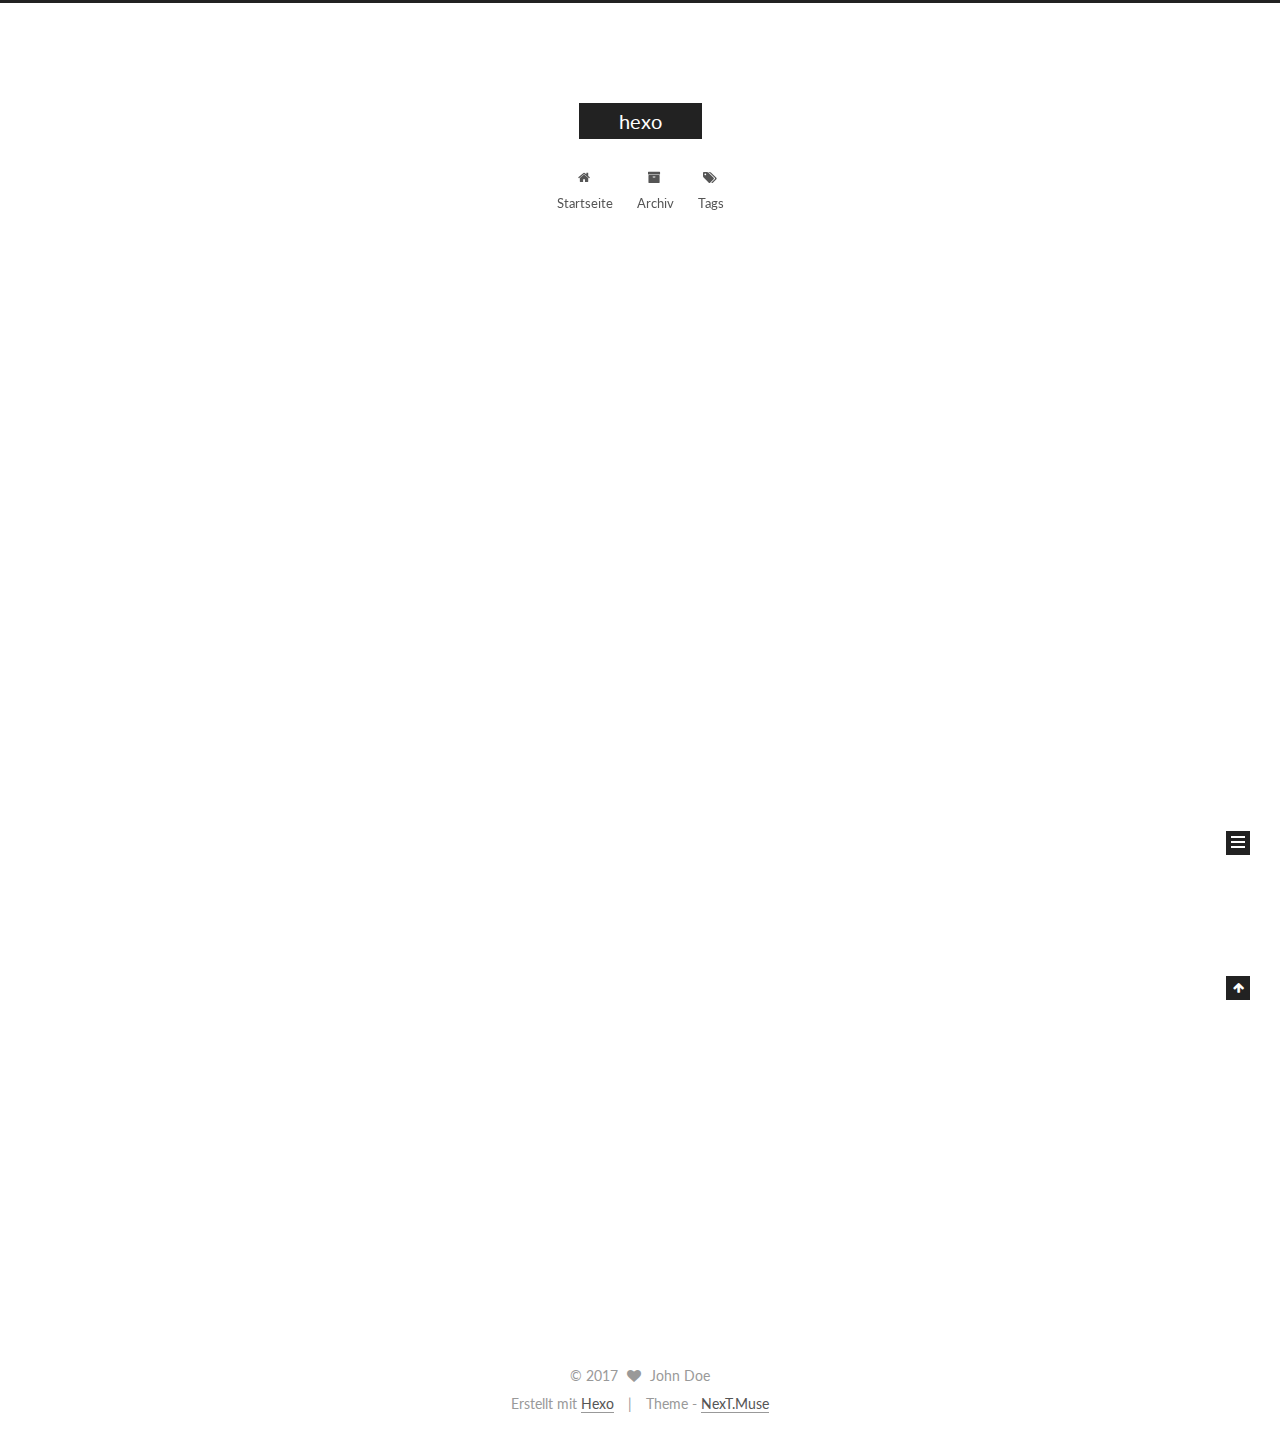
<file: index.html>
<!doctype html>



  


<html class="theme-next muse use-motion" lang="">
<head>
  <meta charset="UTF-8"/>
<meta http-equiv="X-UA-Compatible" content="IE=edge" />
<meta name="viewport" content="width=device-width, initial-scale=1, maximum-scale=1"/>






<meta http-equiv="Cache-Control" content="no-transform" />
<meta http-equiv="Cache-Control" content="no-siteapp" />















  
  
  <link href="/lib/fancybox/source/jquery.fancybox.css?v=2.1.5" rel="stylesheet" type="text/css" />




  
  
  
  

  
    
    
  

  

  

  

  

  
    
    
    <link href="//fonts.googleapis.com/css?family=Lato:300,300italic,400,400italic,700,700italic&subset=latin,latin-ext" rel="stylesheet" type="text/css">
  






<link href="/lib/font-awesome/css/font-awesome.min.css?v=4.6.2" rel="stylesheet" type="text/css" />

<link href="/css/main.css?v=5.1.1" rel="stylesheet" type="text/css" />


  <meta name="keywords" content="Hexo, NexT" />








  <link rel="shortcut icon" type="image/x-icon" href="/favicon.ico?v=5.1.1" />






<meta property="og:type" content="website">
<meta property="og:title" content="hexo">
<meta property="og:url" content="http://yoursite.com/index.html">
<meta property="og:site_name" content="hexo">
<meta name="twitter:card" content="summary">
<meta name="twitter:title" content="hexo">



<script type="text/javascript" id="hexo.configurations">
  var NexT = window.NexT || {};
  var CONFIG = {
    root: '/',
    scheme: 'Muse',
    sidebar: {"position":"left","display":"post","offset":12,"offset_float":0,"b2t":false,"scrollpercent":false},
    fancybox: true,
    motion: true,
    duoshuo: {
      userId: '0',
      author: 'Author'
    },
    algolia: {
      applicationID: '',
      apiKey: '',
      indexName: '',
      hits: {"per_page":10},
      labels: {"input_placeholder":"Search for Posts","hits_empty":"We didn't find any results for the search: ${query}","hits_stats":"${hits} results found in ${time} ms"}
    }
  };
</script>



  <link rel="canonical" href="http://yoursite.com/"/>





  <title>hexo</title>
</head>

<body itemscope itemtype="http://schema.org/WebPage" lang="">

  















  
  
    
  

  <div class="container sidebar-position-left 
   page-home 
 ">
    <div class="headband"></div>

    <header id="header" class="header" itemscope itemtype="http://schema.org/WPHeader">
      <div class="header-inner"><div class="site-brand-wrapper">
  <div class="site-meta ">
    

    <div class="custom-logo-site-title">
      <a href="/"  class="brand" rel="start">
        <span class="logo-line-before"><i></i></span>
        <span class="site-title">hexo</span>
        <span class="logo-line-after"><i></i></span>
      </a>
    </div>
      
        <p class="site-subtitle"></p>
      
  </div>

  <div class="site-nav-toggle">
    <button>
      <span class="btn-bar"></span>
      <span class="btn-bar"></span>
      <span class="btn-bar"></span>
    </button>
  </div>
</div>

<nav class="site-nav">
  

  
    <ul id="menu" class="menu">
      
        
        <li class="menu-item menu-item-home">
          <a href="/" rel="section">
            
              <i class="menu-item-icon fa fa-fw fa-home"></i> <br />
            
            Startseite
          </a>
        </li>
      
        
        <li class="menu-item menu-item-archives">
          <a href="/archives" rel="section">
            
              <i class="menu-item-icon fa fa-fw fa-archive"></i> <br />
            
            Archiv
          </a>
        </li>
      
        
        <li class="menu-item menu-item-tags">
          <a href="/tags" rel="section">
            
              <i class="menu-item-icon fa fa-fw fa-tags"></i> <br />
            
            Tags
          </a>
        </li>
      

      
    </ul>
  

  
</nav>



 </div>
    </header>

    <main id="main" class="main">
      <div class="main-inner">
        <div class="content-wrap">
          <div id="content" class="content">
            
  <section id="posts" class="posts-expand">
    
      

  

  
  
  

  <article class="post post-type-normal " itemscope itemtype="http://schema.org/Article">
    <link itemprop="mainEntityOfPage" href="http://yoursite.com/2017/05/28/hello-world/">

    <span hidden itemprop="author" itemscope itemtype="http://schema.org/Person">
      <meta itemprop="name" content="John Doe">
      <meta itemprop="description" content="">
      <meta itemprop="image" content="/images/avatar.gif">
    </span>

    <span hidden itemprop="publisher" itemscope itemtype="http://schema.org/Organization">
      <meta itemprop="name" content="hexo">
    </span>

    
      <header class="post-header">

        
        
          <h1 class="post-title" itemprop="name headline">
                
                <a class="post-title-link" href="/2017/05/28/hello-world/" itemprop="url">Hello World</a></h1>
        

        <div class="post-meta">
          <span class="post-time">
            
              <span class="post-meta-item-icon">
                <i class="fa fa-calendar-o"></i>
              </span>
              
                <span class="post-meta-item-text">Veröffentlicht am</span>
              
              <time title="Post created" itemprop="dateCreated datePublished" datetime="2017-05-28T00:34:10+08:00">
                2017-05-28
              </time>
            

            

            
          </span>

          

          
            
          

          
          

          

          

          

        </div>
      </header>
    

    <div class="post-body" itemprop="articleBody">

      
      

      
        
          
            <p>Welcome to <a href="https://hexo.io/" target="_blank" rel="external">Hexo</a>! This is your very first post. Check <a href="https://hexo.io/docs/" target="_blank" rel="external">documentation</a> for more info. If you get any problems when using Hexo, you can find the answer in <a href="https://hexo.io/docs/troubleshooting.html" target="_blank" rel="external">troubleshooting</a> or you can ask me on <a href="https://github.com/hexojs/hexo/issues" target="_blank" rel="external">GitHub</a>.</p>
<h2 id="Quick-Start"><a href="#Quick-Start" class="headerlink" title="Quick Start"></a>Quick Start</h2><h3 id="Create-a-new-post"><a href="#Create-a-new-post" class="headerlink" title="Create a new post"></a>Create a new post</h3><figure class="highlight bash"><table><tr><td class="gutter"><pre><div class="line">1</div></pre></td><td class="code"><pre><div class="line">$ hexo new <span class="string">"My New Post"</span></div></pre></td></tr></table></figure>
<p>More info: <a href="https://hexo.io/docs/writing.html" target="_blank" rel="external">Writing</a></p>
<h3 id="Run-server"><a href="#Run-server" class="headerlink" title="Run server"></a>Run server</h3><figure class="highlight bash"><table><tr><td class="gutter"><pre><div class="line">1</div></pre></td><td class="code"><pre><div class="line">$ hexo server</div></pre></td></tr></table></figure>
<p>More info: <a href="https://hexo.io/docs/server.html" target="_blank" rel="external">Server</a></p>
<h3 id="Generate-static-files"><a href="#Generate-static-files" class="headerlink" title="Generate static files"></a>Generate static files</h3><figure class="highlight bash"><table><tr><td class="gutter"><pre><div class="line">1</div></pre></td><td class="code"><pre><div class="line">$ hexo generate</div></pre></td></tr></table></figure>
<p>More info: <a href="https://hexo.io/docs/generating.html" target="_blank" rel="external">Generating</a></p>
<h3 id="Deploy-to-remote-sites"><a href="#Deploy-to-remote-sites" class="headerlink" title="Deploy to remote sites"></a>Deploy to remote sites</h3><figure class="highlight bash"><table><tr><td class="gutter"><pre><div class="line">1</div></pre></td><td class="code"><pre><div class="line">$ hexo deploy</div></pre></td></tr></table></figure>
<p>More info: <a href="https://hexo.io/docs/deployment.html" target="_blank" rel="external">Deployment</a></p>

          
        
      
    </div>

    <div>
      
    </div>

    <div>
      
    </div>

    <div>
      
    </div>

    <footer class="post-footer">
      

      

      

      
      
        <div class="post-eof"></div>
      
    </footer>
  </article>


    
  </section>

  


          </div>
          


          

        </div>
        
          
  
  <div class="sidebar-toggle">
    <div class="sidebar-toggle-line-wrap">
      <span class="sidebar-toggle-line sidebar-toggle-line-first"></span>
      <span class="sidebar-toggle-line sidebar-toggle-line-middle"></span>
      <span class="sidebar-toggle-line sidebar-toggle-line-last"></span>
    </div>
  </div>

  <aside id="sidebar" class="sidebar">
    <div class="sidebar-inner">

      

      

      <section class="site-overview sidebar-panel sidebar-panel-active">
        <div class="site-author motion-element" itemprop="author" itemscope itemtype="http://schema.org/Person">
          <img class="site-author-image" itemprop="image"
               src="/images/avatar.gif"
               alt="John Doe" />
          <p class="site-author-name" itemprop="name">John Doe</p>
           
              <p class="site-description motion-element" itemprop="description"></p>
          
        </div>
        <nav class="site-state motion-element">

          
            <div class="site-state-item site-state-posts">
              <a href="/archives">
                <span class="site-state-item-count">1</span>
                <span class="site-state-item-name">Artikel</span>
              </a>
            </div>
          

          

          

        </nav>

        

        <div class="links-of-author motion-element">
          
        </div>

        
        

        
        

        


      </section>

      

      

    </div>
  </aside>


        
      </div>
    </main>

    <footer id="footer" class="footer">
      <div class="footer-inner">
        <div class="copyright" >
  
  &copy; 
  <span itemprop="copyrightYear">2017</span>
  <span class="with-love">
    <i class="fa fa-heart"></i>
  </span>
  <span class="author" itemprop="copyrightHolder">John Doe</span>
</div>


<div class="powered-by">
  Erstellt mit  <a class="theme-link" href="https://hexo.io">Hexo</a>
</div>

<div class="theme-info">
  Theme -
  <a class="theme-link" href="https://github.com/iissnan/hexo-theme-next">
    NexT.Muse
  </a>
</div>


        

        
      </div>
    </footer>

    
      <div class="back-to-top">
        <i class="fa fa-arrow-up"></i>
        
      </div>
    

  </div>

  

<script type="text/javascript">
  if (Object.prototype.toString.call(window.Promise) !== '[object Function]') {
    window.Promise = null;
  }
</script>









  












  
  <script type="text/javascript" src="/lib/jquery/index.js?v=2.1.3"></script>

  
  <script type="text/javascript" src="/lib/fastclick/lib/fastclick.min.js?v=1.0.6"></script>

  
  <script type="text/javascript" src="/lib/jquery_lazyload/jquery.lazyload.js?v=1.9.7"></script>

  
  <script type="text/javascript" src="/lib/velocity/velocity.min.js?v=1.2.1"></script>

  
  <script type="text/javascript" src="/lib/velocity/velocity.ui.min.js?v=1.2.1"></script>

  
  <script type="text/javascript" src="/lib/fancybox/source/jquery.fancybox.pack.js?v=2.1.5"></script>


  


  <script type="text/javascript" src="/js/src/utils.js?v=5.1.1"></script>

  <script type="text/javascript" src="/js/src/motion.js?v=5.1.1"></script>



  
  

  

  


  <script type="text/javascript" src="/js/src/bootstrap.js?v=5.1.1"></script>



  


  




	





  





  





  






  





  

  

  

  

  

</body>
</html>
</file>
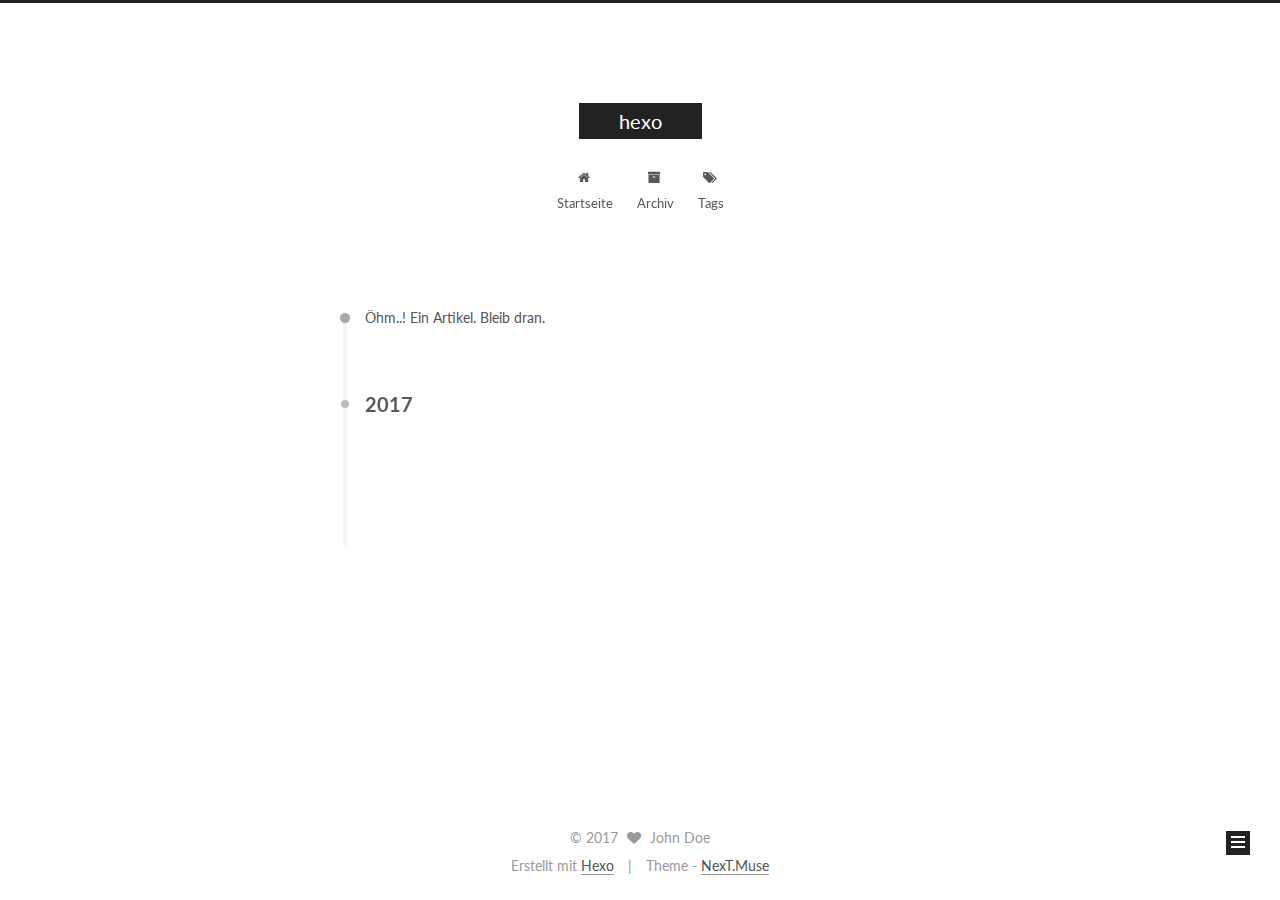
<file: archives/index.html>
<!doctype html>



  


<html class="theme-next muse use-motion" lang="">
<head>
  <meta charset="UTF-8"/>
<meta http-equiv="X-UA-Compatible" content="IE=edge" />
<meta name="viewport" content="width=device-width, initial-scale=1, maximum-scale=1"/>






<meta http-equiv="Cache-Control" content="no-transform" />
<meta http-equiv="Cache-Control" content="no-siteapp" />















  
  
  <link href="/lib/fancybox/source/jquery.fancybox.css?v=2.1.5" rel="stylesheet" type="text/css" />




  
  
  
  

  
    
    
  

  

  

  

  

  
    
    
    <link href="//fonts.googleapis.com/css?family=Lato:300,300italic,400,400italic,700,700italic&subset=latin,latin-ext" rel="stylesheet" type="text/css">
  






<link href="/lib/font-awesome/css/font-awesome.min.css?v=4.6.2" rel="stylesheet" type="text/css" />

<link href="/css/main.css?v=5.1.1" rel="stylesheet" type="text/css" />


  <meta name="keywords" content="Hexo, NexT" />








  <link rel="shortcut icon" type="image/x-icon" href="/favicon.ico?v=5.1.1" />






<meta property="og:type" content="website">
<meta property="og:title" content="hexo">
<meta property="og:url" content="http://yoursite.com/archives/index.html">
<meta property="og:site_name" content="hexo">
<meta name="twitter:card" content="summary">
<meta name="twitter:title" content="hexo">



<script type="text/javascript" id="hexo.configurations">
  var NexT = window.NexT || {};
  var CONFIG = {
    root: '/',
    scheme: 'Muse',
    sidebar: {"position":"left","display":"post","offset":12,"offset_float":0,"b2t":false,"scrollpercent":false},
    fancybox: true,
    motion: true,
    duoshuo: {
      userId: '0',
      author: 'Author'
    },
    algolia: {
      applicationID: '',
      apiKey: '',
      indexName: '',
      hits: {"per_page":10},
      labels: {"input_placeholder":"Search for Posts","hits_empty":"We didn't find any results for the search: ${query}","hits_stats":"${hits} results found in ${time} ms"}
    }
  };
</script>



  <link rel="canonical" href="http://yoursite.com/archives/"/>





  <title>Archiv | hexo</title>
</head>

<body itemscope itemtype="http://schema.org/WebPage" lang="">

  















  
  
    
  

  <div class="container sidebar-position-left  page-archive  ">
    <div class="headband"></div>

    <header id="header" class="header" itemscope itemtype="http://schema.org/WPHeader">
      <div class="header-inner"><div class="site-brand-wrapper">
  <div class="site-meta ">
    

    <div class="custom-logo-site-title">
      <a href="/"  class="brand" rel="start">
        <span class="logo-line-before"><i></i></span>
        <span class="site-title">hexo</span>
        <span class="logo-line-after"><i></i></span>
      </a>
    </div>
      
        <p class="site-subtitle"></p>
      
  </div>

  <div class="site-nav-toggle">
    <button>
      <span class="btn-bar"></span>
      <span class="btn-bar"></span>
      <span class="btn-bar"></span>
    </button>
  </div>
</div>

<nav class="site-nav">
  

  
    <ul id="menu" class="menu">
      
        
        <li class="menu-item menu-item-home">
          <a href="/" rel="section">
            
              <i class="menu-item-icon fa fa-fw fa-home"></i> <br />
            
            Startseite
          </a>
        </li>
      
        
        <li class="menu-item menu-item-archives">
          <a href="/archives" rel="section">
            
              <i class="menu-item-icon fa fa-fw fa-archive"></i> <br />
            
            Archiv
          </a>
        </li>
      
        
        <li class="menu-item menu-item-tags">
          <a href="/tags" rel="section">
            
              <i class="menu-item-icon fa fa-fw fa-tags"></i> <br />
            
            Tags
          </a>
        </li>
      

      
    </ul>
  

  
</nav>



 </div>
    </header>

    <main id="main" class="main">
      <div class="main-inner">
        <div class="content-wrap">
          <div id="content" class="content">
            

  <section id="posts" class="posts-collapse">
    <span class="archive-move-on"></span>

    <span class="archive-page-counter">
      
      
      
        
      
      Öhm..! Ein Artikel. Bleib dran.
    </span>

    

      
      
      

      
        
        <div class="collection-title">
          <h2 class="archive-year motion-element" id="archive-year-2017">2017</h2>
        </div>
      
      

      

  <article class="post post-type-normal" itemscope itemtype="http://schema.org/Article">
    <header class="post-header">

      <h2 class="post-title">
        
            <a class="post-title-link" href="/2017/05/28/hello-world/" itemprop="url">
              
                <span itemprop="name">Hello World</span>
              
            </a>
        
      </h2>

      <div class="post-meta">
        <time class="post-time" itemprop="dateCreated"
              datetime="2017-05-28T00:34:10+08:00"
              content="2017-05-28" >
          05-28
        </time>
      </div>

    </header>
  </article>



    

  </section>

  



          </div>
          


          

        </div>
        
          
  
  <div class="sidebar-toggle">
    <div class="sidebar-toggle-line-wrap">
      <span class="sidebar-toggle-line sidebar-toggle-line-first"></span>
      <span class="sidebar-toggle-line sidebar-toggle-line-middle"></span>
      <span class="sidebar-toggle-line sidebar-toggle-line-last"></span>
    </div>
  </div>

  <aside id="sidebar" class="sidebar">
    <div class="sidebar-inner">

      

      

      <section class="site-overview sidebar-panel sidebar-panel-active">
        <div class="site-author motion-element" itemprop="author" itemscope itemtype="http://schema.org/Person">
          <img class="site-author-image" itemprop="image"
               src="/images/avatar.gif"
               alt="John Doe" />
          <p class="site-author-name" itemprop="name">John Doe</p>
           
              <p class="site-description motion-element" itemprop="description"></p>
          
        </div>
        <nav class="site-state motion-element">

          
            <div class="site-state-item site-state-posts">
              <a href="/archives">
                <span class="site-state-item-count">1</span>
                <span class="site-state-item-name">Artikel</span>
              </a>
            </div>
          

          

          

        </nav>

        

        <div class="links-of-author motion-element">
          
        </div>

        
        

        
        

        


      </section>

      

      

    </div>
  </aside>


        
      </div>
    </main>

    <footer id="footer" class="footer">
      <div class="footer-inner">
        <div class="copyright" >
  
  &copy; 
  <span itemprop="copyrightYear">2017</span>
  <span class="with-love">
    <i class="fa fa-heart"></i>
  </span>
  <span class="author" itemprop="copyrightHolder">John Doe</span>
</div>


<div class="powered-by">
  Erstellt mit  <a class="theme-link" href="https://hexo.io">Hexo</a>
</div>

<div class="theme-info">
  Theme -
  <a class="theme-link" href="https://github.com/iissnan/hexo-theme-next">
    NexT.Muse
  </a>
</div>


        

        
      </div>
    </footer>

    
      <div class="back-to-top">
        <i class="fa fa-arrow-up"></i>
        
      </div>
    

  </div>

  

<script type="text/javascript">
  if (Object.prototype.toString.call(window.Promise) !== '[object Function]') {
    window.Promise = null;
  }
</script>









  












  
  <script type="text/javascript" src="/lib/jquery/index.js?v=2.1.3"></script>

  
  <script type="text/javascript" src="/lib/fastclick/lib/fastclick.min.js?v=1.0.6"></script>

  
  <script type="text/javascript" src="/lib/jquery_lazyload/jquery.lazyload.js?v=1.9.7"></script>

  
  <script type="text/javascript" src="/lib/velocity/velocity.min.js?v=1.2.1"></script>

  
  <script type="text/javascript" src="/lib/velocity/velocity.ui.min.js?v=1.2.1"></script>

  
  <script type="text/javascript" src="/lib/fancybox/source/jquery.fancybox.pack.js?v=2.1.5"></script>


  


  <script type="text/javascript" src="/js/src/utils.js?v=5.1.1"></script>

  <script type="text/javascript" src="/js/src/motion.js?v=5.1.1"></script>



  
  

  
  
    <script type="text/javascript" id="motion.page.archive">
      $('.archive-year').velocity('transition.slideLeftIn');
    </script>
  


  


  <script type="text/javascript" src="/js/src/bootstrap.js?v=5.1.1"></script>



  


  




	





  





  





  






  





  

  

  

  

  

</body>
</html>
</file>
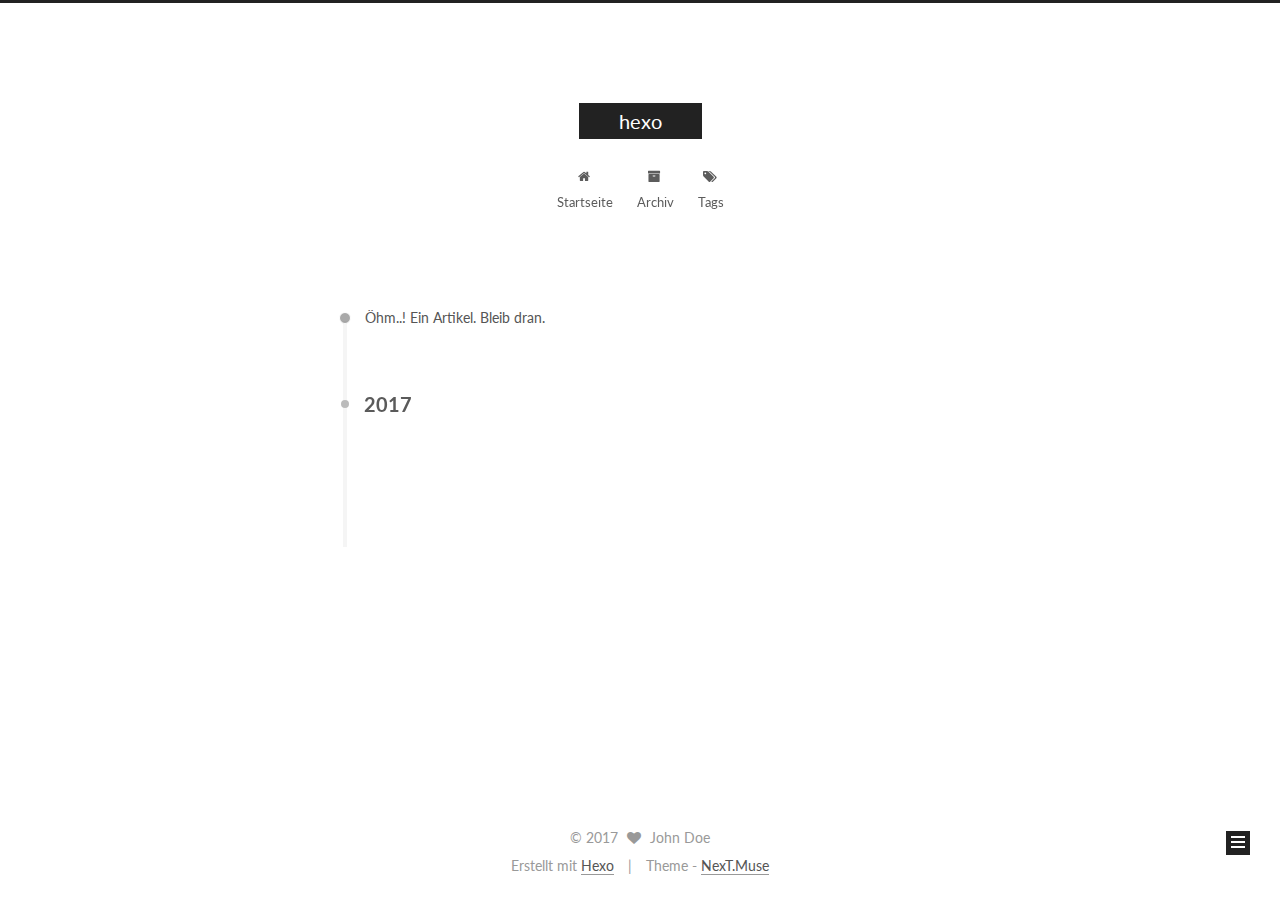
<file: archives/2017/index.html>
<!doctype html>



  


<html class="theme-next muse use-motion" lang="">
<head>
  <meta charset="UTF-8"/>
<meta http-equiv="X-UA-Compatible" content="IE=edge" />
<meta name="viewport" content="width=device-width, initial-scale=1, maximum-scale=1"/>






<meta http-equiv="Cache-Control" content="no-transform" />
<meta http-equiv="Cache-Control" content="no-siteapp" />















  
  
  <link href="/lib/fancybox/source/jquery.fancybox.css?v=2.1.5" rel="stylesheet" type="text/css" />




  
  
  
  

  
    
    
  

  

  

  

  

  
    
    
    <link href="//fonts.googleapis.com/css?family=Lato:300,300italic,400,400italic,700,700italic&subset=latin,latin-ext" rel="stylesheet" type="text/css">
  






<link href="/lib/font-awesome/css/font-awesome.min.css?v=4.6.2" rel="stylesheet" type="text/css" />

<link href="/css/main.css?v=5.1.1" rel="stylesheet" type="text/css" />


  <meta name="keywords" content="Hexo, NexT" />








  <link rel="shortcut icon" type="image/x-icon" href="/favicon.ico?v=5.1.1" />






<meta property="og:type" content="website">
<meta property="og:title" content="hexo">
<meta property="og:url" content="http://yoursite.com/archives/2017/index.html">
<meta property="og:site_name" content="hexo">
<meta name="twitter:card" content="summary">
<meta name="twitter:title" content="hexo">



<script type="text/javascript" id="hexo.configurations">
  var NexT = window.NexT || {};
  var CONFIG = {
    root: '/',
    scheme: 'Muse',
    sidebar: {"position":"left","display":"post","offset":12,"offset_float":0,"b2t":false,"scrollpercent":false},
    fancybox: true,
    motion: true,
    duoshuo: {
      userId: '0',
      author: 'Author'
    },
    algolia: {
      applicationID: '',
      apiKey: '',
      indexName: '',
      hits: {"per_page":10},
      labels: {"input_placeholder":"Search for Posts","hits_empty":"We didn't find any results for the search: ${query}","hits_stats":"${hits} results found in ${time} ms"}
    }
  };
</script>



  <link rel="canonical" href="http://yoursite.com/archives/2017/"/>





  <title>Archiv | hexo</title>
</head>

<body itemscope itemtype="http://schema.org/WebPage" lang="">

  















  
  
    
  

  <div class="container sidebar-position-left  page-archive  ">
    <div class="headband"></div>

    <header id="header" class="header" itemscope itemtype="http://schema.org/WPHeader">
      <div class="header-inner"><div class="site-brand-wrapper">
  <div class="site-meta ">
    

    <div class="custom-logo-site-title">
      <a href="/"  class="brand" rel="start">
        <span class="logo-line-before"><i></i></span>
        <span class="site-title">hexo</span>
        <span class="logo-line-after"><i></i></span>
      </a>
    </div>
      
        <p class="site-subtitle"></p>
      
  </div>

  <div class="site-nav-toggle">
    <button>
      <span class="btn-bar"></span>
      <span class="btn-bar"></span>
      <span class="btn-bar"></span>
    </button>
  </div>
</div>

<nav class="site-nav">
  

  
    <ul id="menu" class="menu">
      
        
        <li class="menu-item menu-item-home">
          <a href="/" rel="section">
            
              <i class="menu-item-icon fa fa-fw fa-home"></i> <br />
            
            Startseite
          </a>
        </li>
      
        
        <li class="menu-item menu-item-archives">
          <a href="/archives" rel="section">
            
              <i class="menu-item-icon fa fa-fw fa-archive"></i> <br />
            
            Archiv
          </a>
        </li>
      
        
        <li class="menu-item menu-item-tags">
          <a href="/tags" rel="section">
            
              <i class="menu-item-icon fa fa-fw fa-tags"></i> <br />
            
            Tags
          </a>
        </li>
      

      
    </ul>
  

  
</nav>



 </div>
    </header>

    <main id="main" class="main">
      <div class="main-inner">
        <div class="content-wrap">
          <div id="content" class="content">
            

  <section id="posts" class="posts-collapse">
    <span class="archive-move-on"></span>

    <span class="archive-page-counter">
      
      
      
        
      
      Öhm..! Ein Artikel. Bleib dran.
    </span>

    

      
      
      

      
        
        <div class="collection-title">
          <h2 class="archive-year motion-element" id="archive-year-2017">2017</h2>
        </div>
      
      

      

  <article class="post post-type-normal" itemscope itemtype="http://schema.org/Article">
    <header class="post-header">

      <h2 class="post-title">
        
            <a class="post-title-link" href="/2017/05/28/hello-world/" itemprop="url">
              
                <span itemprop="name">Hello World</span>
              
            </a>
        
      </h2>

      <div class="post-meta">
        <time class="post-time" itemprop="dateCreated"
              datetime="2017-05-28T00:34:10+08:00"
              content="2017-05-28" >
          05-28
        </time>
      </div>

    </header>
  </article>



    

  </section>

  



          </div>
          


          

        </div>
        
          
  
  <div class="sidebar-toggle">
    <div class="sidebar-toggle-line-wrap">
      <span class="sidebar-toggle-line sidebar-toggle-line-first"></span>
      <span class="sidebar-toggle-line sidebar-toggle-line-middle"></span>
      <span class="sidebar-toggle-line sidebar-toggle-line-last"></span>
    </div>
  </div>

  <aside id="sidebar" class="sidebar">
    <div class="sidebar-inner">

      

      

      <section class="site-overview sidebar-panel sidebar-panel-active">
        <div class="site-author motion-element" itemprop="author" itemscope itemtype="http://schema.org/Person">
          <img class="site-author-image" itemprop="image"
               src="/images/avatar.gif"
               alt="John Doe" />
          <p class="site-author-name" itemprop="name">John Doe</p>
           
              <p class="site-description motion-element" itemprop="description"></p>
          
        </div>
        <nav class="site-state motion-element">

          
            <div class="site-state-item site-state-posts">
              <a href="/archives">
                <span class="site-state-item-count">1</span>
                <span class="site-state-item-name">Artikel</span>
              </a>
            </div>
          

          

          

        </nav>

        

        <div class="links-of-author motion-element">
          
        </div>

        
        

        
        

        


      </section>

      

      

    </div>
  </aside>


        
      </div>
    </main>

    <footer id="footer" class="footer">
      <div class="footer-inner">
        <div class="copyright" >
  
  &copy; 
  <span itemprop="copyrightYear">2017</span>
  <span class="with-love">
    <i class="fa fa-heart"></i>
  </span>
  <span class="author" itemprop="copyrightHolder">John Doe</span>
</div>


<div class="powered-by">
  Erstellt mit  <a class="theme-link" href="https://hexo.io">Hexo</a>
</div>

<div class="theme-info">
  Theme -
  <a class="theme-link" href="https://github.com/iissnan/hexo-theme-next">
    NexT.Muse
  </a>
</div>


        

        
      </div>
    </footer>

    
      <div class="back-to-top">
        <i class="fa fa-arrow-up"></i>
        
      </div>
    

  </div>

  

<script type="text/javascript">
  if (Object.prototype.toString.call(window.Promise) !== '[object Function]') {
    window.Promise = null;
  }
</script>









  












  
  <script type="text/javascript" src="/lib/jquery/index.js?v=2.1.3"></script>

  
  <script type="text/javascript" src="/lib/fastclick/lib/fastclick.min.js?v=1.0.6"></script>

  
  <script type="text/javascript" src="/lib/jquery_lazyload/jquery.lazyload.js?v=1.9.7"></script>

  
  <script type="text/javascript" src="/lib/velocity/velocity.min.js?v=1.2.1"></script>

  
  <script type="text/javascript" src="/lib/velocity/velocity.ui.min.js?v=1.2.1"></script>

  
  <script type="text/javascript" src="/lib/fancybox/source/jquery.fancybox.pack.js?v=2.1.5"></script>


  


  <script type="text/javascript" src="/js/src/utils.js?v=5.1.1"></script>

  <script type="text/javascript" src="/js/src/motion.js?v=5.1.1"></script>



  
  

  
  
    <script type="text/javascript" id="motion.page.archive">
      $('.archive-year').velocity('transition.slideLeftIn');
    </script>
  


  


  <script type="text/javascript" src="/js/src/bootstrap.js?v=5.1.1"></script>



  


  




	





  





  





  






  





  

  

  

  

  

</body>
</html>
</file>
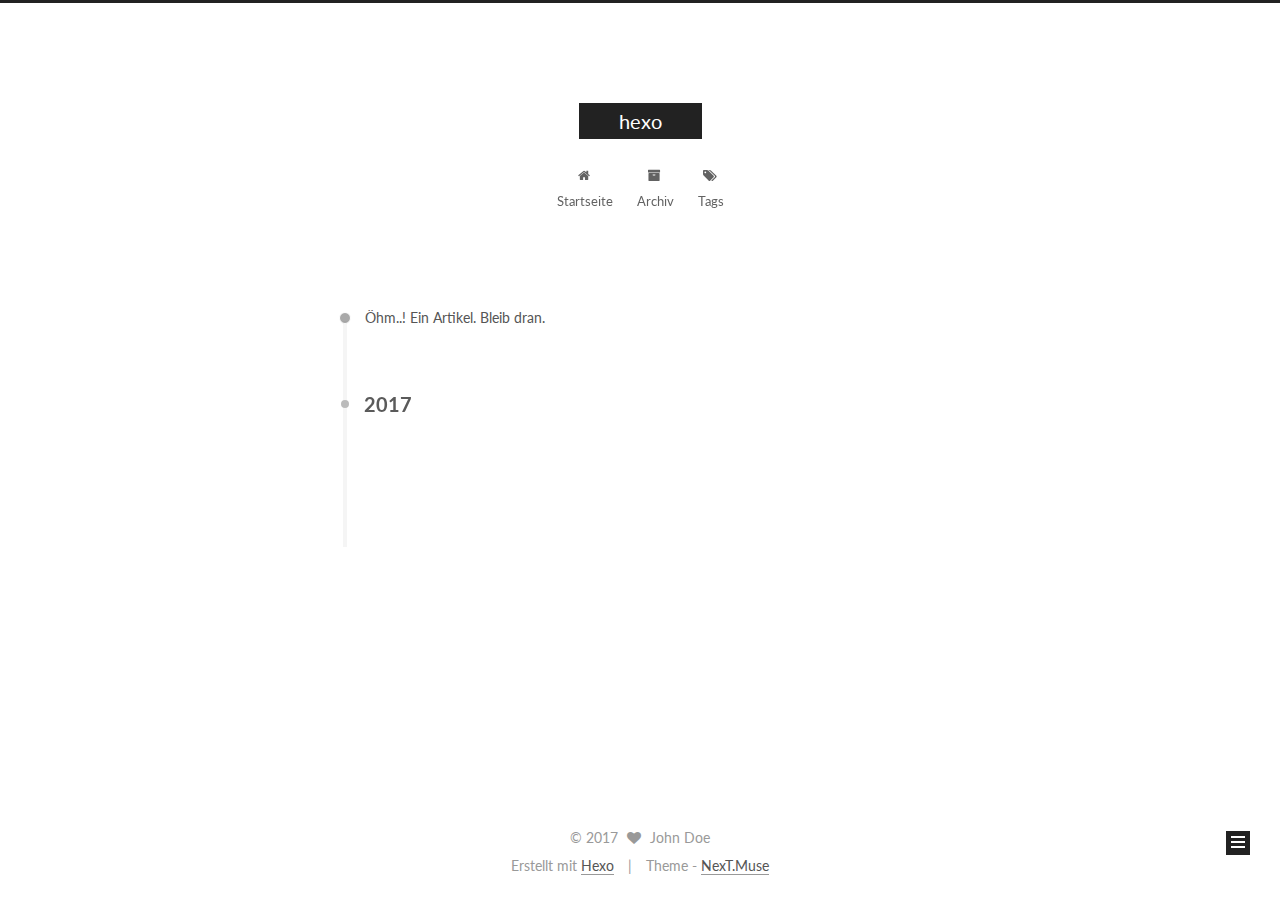
<file: archives/2017/05/index.html>
<!doctype html>



  


<html class="theme-next muse use-motion" lang="">
<head>
  <meta charset="UTF-8"/>
<meta http-equiv="X-UA-Compatible" content="IE=edge" />
<meta name="viewport" content="width=device-width, initial-scale=1, maximum-scale=1"/>






<meta http-equiv="Cache-Control" content="no-transform" />
<meta http-equiv="Cache-Control" content="no-siteapp" />















  
  
  <link href="/lib/fancybox/source/jquery.fancybox.css?v=2.1.5" rel="stylesheet" type="text/css" />




  
  
  
  

  
    
    
  

  

  

  

  

  
    
    
    <link href="//fonts.googleapis.com/css?family=Lato:300,300italic,400,400italic,700,700italic&subset=latin,latin-ext" rel="stylesheet" type="text/css">
  






<link href="/lib/font-awesome/css/font-awesome.min.css?v=4.6.2" rel="stylesheet" type="text/css" />

<link href="/css/main.css?v=5.1.1" rel="stylesheet" type="text/css" />


  <meta name="keywords" content="Hexo, NexT" />








  <link rel="shortcut icon" type="image/x-icon" href="/favicon.ico?v=5.1.1" />






<meta property="og:type" content="website">
<meta property="og:title" content="hexo">
<meta property="og:url" content="http://yoursite.com/archives/2017/05/index.html">
<meta property="og:site_name" content="hexo">
<meta name="twitter:card" content="summary">
<meta name="twitter:title" content="hexo">



<script type="text/javascript" id="hexo.configurations">
  var NexT = window.NexT || {};
  var CONFIG = {
    root: '/',
    scheme: 'Muse',
    sidebar: {"position":"left","display":"post","offset":12,"offset_float":0,"b2t":false,"scrollpercent":false},
    fancybox: true,
    motion: true,
    duoshuo: {
      userId: '0',
      author: 'Author'
    },
    algolia: {
      applicationID: '',
      apiKey: '',
      indexName: '',
      hits: {"per_page":10},
      labels: {"input_placeholder":"Search for Posts","hits_empty":"We didn't find any results for the search: ${query}","hits_stats":"${hits} results found in ${time} ms"}
    }
  };
</script>



  <link rel="canonical" href="http://yoursite.com/archives/2017/05/"/>





  <title>Archiv | hexo</title>
</head>

<body itemscope itemtype="http://schema.org/WebPage" lang="">

  















  
  
    
  

  <div class="container sidebar-position-left  page-archive  ">
    <div class="headband"></div>

    <header id="header" class="header" itemscope itemtype="http://schema.org/WPHeader">
      <div class="header-inner"><div class="site-brand-wrapper">
  <div class="site-meta ">
    

    <div class="custom-logo-site-title">
      <a href="/"  class="brand" rel="start">
        <span class="logo-line-before"><i></i></span>
        <span class="site-title">hexo</span>
        <span class="logo-line-after"><i></i></span>
      </a>
    </div>
      
        <p class="site-subtitle"></p>
      
  </div>

  <div class="site-nav-toggle">
    <button>
      <span class="btn-bar"></span>
      <span class="btn-bar"></span>
      <span class="btn-bar"></span>
    </button>
  </div>
</div>

<nav class="site-nav">
  

  
    <ul id="menu" class="menu">
      
        
        <li class="menu-item menu-item-home">
          <a href="/" rel="section">
            
              <i class="menu-item-icon fa fa-fw fa-home"></i> <br />
            
            Startseite
          </a>
        </li>
      
        
        <li class="menu-item menu-item-archives">
          <a href="/archives" rel="section">
            
              <i class="menu-item-icon fa fa-fw fa-archive"></i> <br />
            
            Archiv
          </a>
        </li>
      
        
        <li class="menu-item menu-item-tags">
          <a href="/tags" rel="section">
            
              <i class="menu-item-icon fa fa-fw fa-tags"></i> <br />
            
            Tags
          </a>
        </li>
      

      
    </ul>
  

  
</nav>



 </div>
    </header>

    <main id="main" class="main">
      <div class="main-inner">
        <div class="content-wrap">
          <div id="content" class="content">
            

  <section id="posts" class="posts-collapse">
    <span class="archive-move-on"></span>

    <span class="archive-page-counter">
      
      
      
        
      
      Öhm..! Ein Artikel. Bleib dran.
    </span>

    

      
      
      

      
        
        <div class="collection-title">
          <h2 class="archive-year motion-element" id="archive-year-2017">2017</h2>
        </div>
      
      

      

  <article class="post post-type-normal" itemscope itemtype="http://schema.org/Article">
    <header class="post-header">

      <h2 class="post-title">
        
            <a class="post-title-link" href="/2017/05/28/hello-world/" itemprop="url">
              
                <span itemprop="name">Hello World</span>
              
            </a>
        
      </h2>

      <div class="post-meta">
        <time class="post-time" itemprop="dateCreated"
              datetime="2017-05-28T00:34:10+08:00"
              content="2017-05-28" >
          05-28
        </time>
      </div>

    </header>
  </article>



    

  </section>

  



          </div>
          


          

        </div>
        
          
  
  <div class="sidebar-toggle">
    <div class="sidebar-toggle-line-wrap">
      <span class="sidebar-toggle-line sidebar-toggle-line-first"></span>
      <span class="sidebar-toggle-line sidebar-toggle-line-middle"></span>
      <span class="sidebar-toggle-line sidebar-toggle-line-last"></span>
    </div>
  </div>

  <aside id="sidebar" class="sidebar">
    <div class="sidebar-inner">

      

      

      <section class="site-overview sidebar-panel sidebar-panel-active">
        <div class="site-author motion-element" itemprop="author" itemscope itemtype="http://schema.org/Person">
          <img class="site-author-image" itemprop="image"
               src="/images/avatar.gif"
               alt="John Doe" />
          <p class="site-author-name" itemprop="name">John Doe</p>
           
              <p class="site-description motion-element" itemprop="description"></p>
          
        </div>
        <nav class="site-state motion-element">

          
            <div class="site-state-item site-state-posts">
              <a href="/archives">
                <span class="site-state-item-count">1</span>
                <span class="site-state-item-name">Artikel</span>
              </a>
            </div>
          

          

          

        </nav>

        

        <div class="links-of-author motion-element">
          
        </div>

        
        

        
        

        


      </section>

      

      

    </div>
  </aside>


        
      </div>
    </main>

    <footer id="footer" class="footer">
      <div class="footer-inner">
        <div class="copyright" >
  
  &copy; 
  <span itemprop="copyrightYear">2017</span>
  <span class="with-love">
    <i class="fa fa-heart"></i>
  </span>
  <span class="author" itemprop="copyrightHolder">John Doe</span>
</div>


<div class="powered-by">
  Erstellt mit  <a class="theme-link" href="https://hexo.io">Hexo</a>
</div>

<div class="theme-info">
  Theme -
  <a class="theme-link" href="https://github.com/iissnan/hexo-theme-next">
    NexT.Muse
  </a>
</div>


        

        
      </div>
    </footer>

    
      <div class="back-to-top">
        <i class="fa fa-arrow-up"></i>
        
      </div>
    

  </div>

  

<script type="text/javascript">
  if (Object.prototype.toString.call(window.Promise) !== '[object Function]') {
    window.Promise = null;
  }
</script>









  












  
  <script type="text/javascript" src="/lib/jquery/index.js?v=2.1.3"></script>

  
  <script type="text/javascript" src="/lib/fastclick/lib/fastclick.min.js?v=1.0.6"></script>

  
  <script type="text/javascript" src="/lib/jquery_lazyload/jquery.lazyload.js?v=1.9.7"></script>

  
  <script type="text/javascript" src="/lib/velocity/velocity.min.js?v=1.2.1"></script>

  
  <script type="text/javascript" src="/lib/velocity/velocity.ui.min.js?v=1.2.1"></script>

  
  <script type="text/javascript" src="/lib/fancybox/source/jquery.fancybox.pack.js?v=2.1.5"></script>


  


  <script type="text/javascript" src="/js/src/utils.js?v=5.1.1"></script>

  <script type="text/javascript" src="/js/src/motion.js?v=5.1.1"></script>



  
  

  
  
    <script type="text/javascript" id="motion.page.archive">
      $('.archive-year').velocity('transition.slideLeftIn');
    </script>
  


  


  <script type="text/javascript" src="/js/src/bootstrap.js?v=5.1.1"></script>



  


  




	





  





  





  






  





  

  

  

  

  

</body>
</html>
</file>
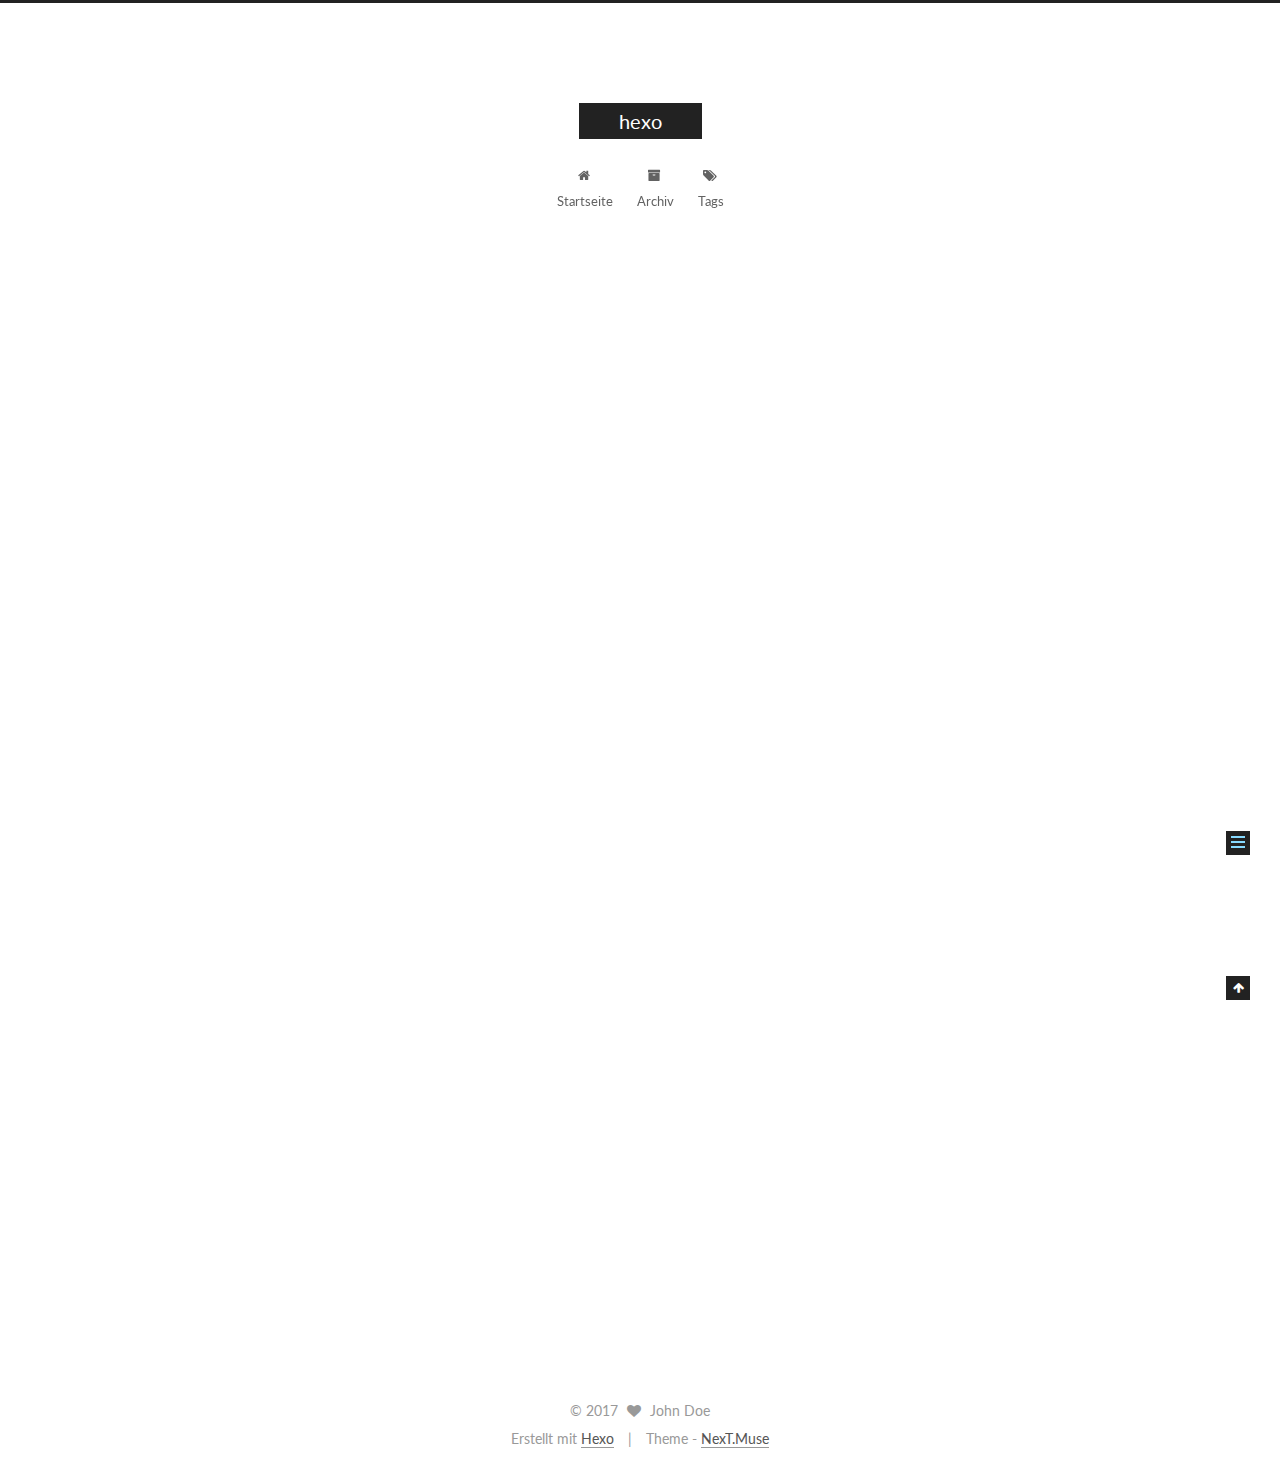
<file: 2017/05/28/hello-world/index.html>
<!doctype html>



  


<html class="theme-next muse use-motion" lang="">
<head>
  <meta charset="UTF-8"/>
<meta http-equiv="X-UA-Compatible" content="IE=edge" />
<meta name="viewport" content="width=device-width, initial-scale=1, maximum-scale=1"/>






<meta http-equiv="Cache-Control" content="no-transform" />
<meta http-equiv="Cache-Control" content="no-siteapp" />















  
  
  <link href="/lib/fancybox/source/jquery.fancybox.css?v=2.1.5" rel="stylesheet" type="text/css" />




  
  
  
  

  
    
    
  

  

  

  

  

  
    
    
    <link href="//fonts.googleapis.com/css?family=Lato:300,300italic,400,400italic,700,700italic&subset=latin,latin-ext" rel="stylesheet" type="text/css">
  






<link href="/lib/font-awesome/css/font-awesome.min.css?v=4.6.2" rel="stylesheet" type="text/css" />

<link href="/css/main.css?v=5.1.1" rel="stylesheet" type="text/css" />


  <meta name="keywords" content="Hexo, NexT" />








  <link rel="shortcut icon" type="image/x-icon" href="/favicon.ico?v=5.1.1" />






<meta name="description" content="Welcome to Hexo! This is your very first post. Check documentation for more info. If you get any problems when using Hexo, you can find the answer in troubleshooting or you can ask me on GitHub. Quick">
<meta property="og:type" content="article">
<meta property="og:title" content="Hello World">
<meta property="og:url" content="http://yoursite.com/2017/05/28/hello-world/index.html">
<meta property="og:site_name" content="hexo">
<meta property="og:description" content="Welcome to Hexo! This is your very first post. Check documentation for more info. If you get any problems when using Hexo, you can find the answer in troubleshooting or you can ask me on GitHub. Quick">
<meta property="og:updated_time" content="2017-05-27T16:34:10.674Z">
<meta name="twitter:card" content="summary">
<meta name="twitter:title" content="Hello World">
<meta name="twitter:description" content="Welcome to Hexo! This is your very first post. Check documentation for more info. If you get any problems when using Hexo, you can find the answer in troubleshooting or you can ask me on GitHub. Quick">



<script type="text/javascript" id="hexo.configurations">
  var NexT = window.NexT || {};
  var CONFIG = {
    root: '/',
    scheme: 'Muse',
    sidebar: {"position":"left","display":"post","offset":12,"offset_float":0,"b2t":false,"scrollpercent":false},
    fancybox: true,
    motion: true,
    duoshuo: {
      userId: '0',
      author: 'Author'
    },
    algolia: {
      applicationID: '',
      apiKey: '',
      indexName: '',
      hits: {"per_page":10},
      labels: {"input_placeholder":"Search for Posts","hits_empty":"We didn't find any results for the search: ${query}","hits_stats":"${hits} results found in ${time} ms"}
    }
  };
</script>



  <link rel="canonical" href="http://yoursite.com/2017/05/28/hello-world/"/>





  <title>Hello World | hexo</title>
</head>

<body itemscope itemtype="http://schema.org/WebPage" lang="">

  















  
  
    
  

  <div class="container sidebar-position-left page-post-detail ">
    <div class="headband"></div>

    <header id="header" class="header" itemscope itemtype="http://schema.org/WPHeader">
      <div class="header-inner"><div class="site-brand-wrapper">
  <div class="site-meta ">
    

    <div class="custom-logo-site-title">
      <a href="/"  class="brand" rel="start">
        <span class="logo-line-before"><i></i></span>
        <span class="site-title">hexo</span>
        <span class="logo-line-after"><i></i></span>
      </a>
    </div>
      
        <p class="site-subtitle"></p>
      
  </div>

  <div class="site-nav-toggle">
    <button>
      <span class="btn-bar"></span>
      <span class="btn-bar"></span>
      <span class="btn-bar"></span>
    </button>
  </div>
</div>

<nav class="site-nav">
  

  
    <ul id="menu" class="menu">
      
        
        <li class="menu-item menu-item-home">
          <a href="/" rel="section">
            
              <i class="menu-item-icon fa fa-fw fa-home"></i> <br />
            
            Startseite
          </a>
        </li>
      
        
        <li class="menu-item menu-item-archives">
          <a href="/archives" rel="section">
            
              <i class="menu-item-icon fa fa-fw fa-archive"></i> <br />
            
            Archiv
          </a>
        </li>
      
        
        <li class="menu-item menu-item-tags">
          <a href="/tags" rel="section">
            
              <i class="menu-item-icon fa fa-fw fa-tags"></i> <br />
            
            Tags
          </a>
        </li>
      

      
    </ul>
  

  
</nav>



 </div>
    </header>

    <main id="main" class="main">
      <div class="main-inner">
        <div class="content-wrap">
          <div id="content" class="content">
            

  <div id="posts" class="posts-expand">
    

  

  
  
  

  <article class="post post-type-normal " itemscope itemtype="http://schema.org/Article">
    <link itemprop="mainEntityOfPage" href="http://yoursite.com/2017/05/28/hello-world/">

    <span hidden itemprop="author" itemscope itemtype="http://schema.org/Person">
      <meta itemprop="name" content="John Doe">
      <meta itemprop="description" content="">
      <meta itemprop="image" content="/images/avatar.gif">
    </span>

    <span hidden itemprop="publisher" itemscope itemtype="http://schema.org/Organization">
      <meta itemprop="name" content="hexo">
    </span>

    
      <header class="post-header">

        
        
          <h1 class="post-title" itemprop="name headline">Hello World</h1>
        

        <div class="post-meta">
          <span class="post-time">
            
              <span class="post-meta-item-icon">
                <i class="fa fa-calendar-o"></i>
              </span>
              
                <span class="post-meta-item-text">Veröffentlicht am</span>
              
              <time title="Post created" itemprop="dateCreated datePublished" datetime="2017-05-28T00:34:10+08:00">
                2017-05-28
              </time>
            

            

            
          </span>

          

          
            
          

          
          

          

          

          

        </div>
      </header>
    

    <div class="post-body" itemprop="articleBody">

      
      

      
        <p>Welcome to <a href="https://hexo.io/" target="_blank" rel="external">Hexo</a>! This is your very first post. Check <a href="https://hexo.io/docs/" target="_blank" rel="external">documentation</a> for more info. If you get any problems when using Hexo, you can find the answer in <a href="https://hexo.io/docs/troubleshooting.html" target="_blank" rel="external">troubleshooting</a> or you can ask me on <a href="https://github.com/hexojs/hexo/issues" target="_blank" rel="external">GitHub</a>.</p>
<h2 id="Quick-Start"><a href="#Quick-Start" class="headerlink" title="Quick Start"></a>Quick Start</h2><h3 id="Create-a-new-post"><a href="#Create-a-new-post" class="headerlink" title="Create a new post"></a>Create a new post</h3><figure class="highlight bash"><table><tr><td class="gutter"><pre><div class="line">1</div></pre></td><td class="code"><pre><div class="line">$ hexo new <span class="string">"My New Post"</span></div></pre></td></tr></table></figure>
<p>More info: <a href="https://hexo.io/docs/writing.html" target="_blank" rel="external">Writing</a></p>
<h3 id="Run-server"><a href="#Run-server" class="headerlink" title="Run server"></a>Run server</h3><figure class="highlight bash"><table><tr><td class="gutter"><pre><div class="line">1</div></pre></td><td class="code"><pre><div class="line">$ hexo server</div></pre></td></tr></table></figure>
<p>More info: <a href="https://hexo.io/docs/server.html" target="_blank" rel="external">Server</a></p>
<h3 id="Generate-static-files"><a href="#Generate-static-files" class="headerlink" title="Generate static files"></a>Generate static files</h3><figure class="highlight bash"><table><tr><td class="gutter"><pre><div class="line">1</div></pre></td><td class="code"><pre><div class="line">$ hexo generate</div></pre></td></tr></table></figure>
<p>More info: <a href="https://hexo.io/docs/generating.html" target="_blank" rel="external">Generating</a></p>
<h3 id="Deploy-to-remote-sites"><a href="#Deploy-to-remote-sites" class="headerlink" title="Deploy to remote sites"></a>Deploy to remote sites</h3><figure class="highlight bash"><table><tr><td class="gutter"><pre><div class="line">1</div></pre></td><td class="code"><pre><div class="line">$ hexo deploy</div></pre></td></tr></table></figure>
<p>More info: <a href="https://hexo.io/docs/deployment.html" target="_blank" rel="external">Deployment</a></p>

      
    </div>

    <div>
      
        

      
    </div>

    <div>
      
        

      
    </div>

    <div>
      
        

      
    </div>

    <footer class="post-footer">
      

      
        
      

      

      
      
    </footer>
  </article>



    <div class="post-spread">
      
    </div>
  </div>


          </div>
          


          
  <div class="comments" id="comments">
    
  </div>


        </div>
        
          
  
  <div class="sidebar-toggle">
    <div class="sidebar-toggle-line-wrap">
      <span class="sidebar-toggle-line sidebar-toggle-line-first"></span>
      <span class="sidebar-toggle-line sidebar-toggle-line-middle"></span>
      <span class="sidebar-toggle-line sidebar-toggle-line-last"></span>
    </div>
  </div>

  <aside id="sidebar" class="sidebar">
    <div class="sidebar-inner">

      

      
        <ul class="sidebar-nav motion-element">
          <li class="sidebar-nav-toc sidebar-nav-active" data-target="post-toc-wrap" >
            Inhaltsverzeichnis
          </li>
          <li class="sidebar-nav-overview" data-target="site-overview">
            Übersicht
          </li>
        </ul>
      

      <section class="site-overview sidebar-panel">
        <div class="site-author motion-element" itemprop="author" itemscope itemtype="http://schema.org/Person">
          <img class="site-author-image" itemprop="image"
               src="/images/avatar.gif"
               alt="John Doe" />
          <p class="site-author-name" itemprop="name">John Doe</p>
           
              <p class="site-description motion-element" itemprop="description"></p>
          
        </div>
        <nav class="site-state motion-element">

          
            <div class="site-state-item site-state-posts">
              <a href="/archives">
                <span class="site-state-item-count">1</span>
                <span class="site-state-item-name">Artikel</span>
              </a>
            </div>
          

          

          

        </nav>

        

        <div class="links-of-author motion-element">
          
        </div>

        
        

        
        

        


      </section>

      
      <!--noindex-->
        <section class="post-toc-wrap motion-element sidebar-panel sidebar-panel-active">
          <div class="post-toc">

            
              
            

            
              <div class="post-toc-content"><ol class="nav"><li class="nav-item nav-level-2"><a class="nav-link" href="#Quick-Start"><span class="nav-number">1.</span> <span class="nav-text">Quick Start</span></a><ol class="nav-child"><li class="nav-item nav-level-3"><a class="nav-link" href="#Create-a-new-post"><span class="nav-number">1.1.</span> <span class="nav-text">Create a new post</span></a></li><li class="nav-item nav-level-3"><a class="nav-link" href="#Run-server"><span class="nav-number">1.2.</span> <span class="nav-text">Run server</span></a></li><li class="nav-item nav-level-3"><a class="nav-link" href="#Generate-static-files"><span class="nav-number">1.3.</span> <span class="nav-text">Generate static files</span></a></li><li class="nav-item nav-level-3"><a class="nav-link" href="#Deploy-to-remote-sites"><span class="nav-number">1.4.</span> <span class="nav-text">Deploy to remote sites</span></a></li></ol></li></ol></div>
            

          </div>
        </section>
      <!--/noindex-->
      

      

    </div>
  </aside>


        
      </div>
    </main>

    <footer id="footer" class="footer">
      <div class="footer-inner">
        <div class="copyright" >
  
  &copy; 
  <span itemprop="copyrightYear">2017</span>
  <span class="with-love">
    <i class="fa fa-heart"></i>
  </span>
  <span class="author" itemprop="copyrightHolder">John Doe</span>
</div>


<div class="powered-by">
  Erstellt mit  <a class="theme-link" href="https://hexo.io">Hexo</a>
</div>

<div class="theme-info">
  Theme -
  <a class="theme-link" href="https://github.com/iissnan/hexo-theme-next">
    NexT.Muse
  </a>
</div>


        

        
      </div>
    </footer>

    
      <div class="back-to-top">
        <i class="fa fa-arrow-up"></i>
        
      </div>
    

  </div>

  

<script type="text/javascript">
  if (Object.prototype.toString.call(window.Promise) !== '[object Function]') {
    window.Promise = null;
  }
</script>









  












  
  <script type="text/javascript" src="/lib/jquery/index.js?v=2.1.3"></script>

  
  <script type="text/javascript" src="/lib/fastclick/lib/fastclick.min.js?v=1.0.6"></script>

  
  <script type="text/javascript" src="/lib/jquery_lazyload/jquery.lazyload.js?v=1.9.7"></script>

  
  <script type="text/javascript" src="/lib/velocity/velocity.min.js?v=1.2.1"></script>

  
  <script type="text/javascript" src="/lib/velocity/velocity.ui.min.js?v=1.2.1"></script>

  
  <script type="text/javascript" src="/lib/fancybox/source/jquery.fancybox.pack.js?v=2.1.5"></script>


  


  <script type="text/javascript" src="/js/src/utils.js?v=5.1.1"></script>

  <script type="text/javascript" src="/js/src/motion.js?v=5.1.1"></script>



  
  

  
  <script type="text/javascript" src="/js/src/scrollspy.js?v=5.1.1"></script>
<script type="text/javascript" src="/js/src/post-details.js?v=5.1.1"></script>



  


  <script type="text/javascript" src="/js/src/bootstrap.js?v=5.1.1"></script>



  


  




	





  





  





  






  





  

  

  

  

  

</body>
</html>
</file>
<file: css/main.css>
/* normalize.css v3.0.2 | MIT License | git.io/normalize */
html {
  font-family: sans-serif; /* 1 */
  -ms-text-size-adjust: 100%; /* 2 */
  -webkit-text-size-adjust: 100%; /* 2 */
}
body {
  margin: 0;
}
article,
aside,
details,
figcaption,
figure,
footer,
header,
hgroup,
main,
menu,
nav,
section,
summary {
  display: block;
}
audio,
canvas,
progress,
video {
  display: inline-block; /* 1 */
  vertical-align: baseline; /* 2 */
}
audio:not([controls]) {
  display: none;
  height: 0;
}
[hidden],
template {
  display: none;
}
a {
  background-color: transparent;
}
a:active,
a:hover {
  outline: 0;
}
abbr[title] {
  border-bottom: 1px dotted;
}
b,
strong {
  font-weight: bold;
}
dfn {
  font-style: italic;
}
h1 {
  font-size: 2em;
  margin: 0.67em 0;
}
mark {
  background: #ff0;
  color: #000;
}
small {
  font-size: 80%;
}
sub,
sup {
  font-size: 75%;
  line-height: 0;
  position: relative;
  vertical-align: baseline;
}
sup {
  top: -0.5em;
}
sub {
  bottom: -0.25em;
}
img {
  border: 0;
}
svg:not(:root) {
  overflow: hidden;
}
figure {
  margin: 1em 40px;
}
hr {
  -moz-box-sizing: content-box;
  box-sizing: content-box;
  height: 0;
}
pre {
  overflow: auto;
}
code,
kbd,
pre,
samp {
  font-family: monospace, monospace;
  font-size: 1em;
}
button,
input,
optgroup,
select,
textarea {
  color: inherit; /* 1 */
  font: inherit; /* 2 */
  margin: 0; /* 3 */
}
button {
  overflow: visible;
}
button,
select {
  text-transform: none;
}
button,
html input[type="button"],
input[type="reset"],
input[type="submit"] {
  -webkit-appearance: button; /* 2 */
  cursor: pointer; /* 3 */
}
button[disabled],
html input[disabled] {
  cursor: default;
}
button::-moz-focus-inner,
input::-moz-focus-inner {
  border: 0;
  padding: 0;
}
input {
  line-height: normal;
}
input[type="checkbox"],
input[type="radio"] {
  box-sizing: border-box; /* 1 */
  padding: 0; /* 2 */
}
input[type="number"]::-webkit-inner-spin-button,
input[type="number"]::-webkit-outer-spin-button {
  height: auto;
}
input[type="search"] {
  -webkit-appearance: textfield; /* 1 */
  -moz-box-sizing: content-box;
  -webkit-box-sizing: content-box; /* 2 */
  box-sizing: content-box;
}
input[type="search"]::-webkit-search-cancel-button,
input[type="search"]::-webkit-search-decoration {
  -webkit-appearance: none;
}
fieldset {
  border: 1px solid #c0c0c0;
  margin: 0 2px;
  padding: 0.35em 0.625em 0.75em;
}
legend {
  border: 0; /* 1 */
  padding: 0; /* 2 */
}
textarea {
  overflow: auto;
}
optgroup {
  font-weight: bold;
}
table {
  border-collapse: collapse;
  border-spacing: 0;
}
td,
th {
  padding: 0;
}
::selection {
  background: #262a30;
  color: #fff;
}
body {
  position: relative;
  font-family: 'Lato', "PingFang SC", "Microsoft YaHei", sans-serif;
  font-size: 14px;
  line-height: 2;
  color: #555;
  background: #fff;
}
@media (max-width: 767px) {
  body {
    padding-right: 0 !important;
  }
}
@media (min-width: 768px) and (max-width: 991px) {
  body {
    padding-right: 0 !important;
  }
}
@media (min-width: 1600px) {
  body {
    font-size: 16px;
  }
}
h1,
h2,
h3,
h4,
h5,
h6 {
  margin: 0;
  padding: 0;
  font-weight: bold;
  line-height: 1.5;
  font-family: 'Lato', "PingFang SC", "Microsoft YaHei", sans-serif;
}
h2,
h3,
h4,
h5,
h6 {
  margin: 20px 0 15px;
}
h1 {
  font-size: 22px;
}
@media (max-width: 767px) {
  h1 {
    font-size: 18px;
  }
}
h2 {
  font-size: 20px;
}
@media (max-width: 767px) {
  h2 {
    font-size: 16px;
  }
}
h3 {
  font-size: 18px;
}
@media (max-width: 767px) {
  h3 {
    font-size: 14px;
  }
}
h4 {
  font-size: 16px;
}
@media (max-width: 767px) {
  h4 {
    font-size: 12px;
  }
}
h5 {
  font-size: 14px;
}
@media (max-width: 767px) {
  h5 {
    font-size: 10px;
  }
}
h6 {
  font-size: 12px;
}
@media (max-width: 767px) {
  h6 {
    font-size: 8px;
  }
}
p {
  margin: 0 0 25px 0;
}
a {
  color: #555;
  text-decoration: none;
  border-bottom: 1px solid #999;
  word-wrap: break-word;
}
a:hover {
  color: #222;
  border-bottom-color: #222;
}
blockquote {
  margin: 0;
  padding: 0;
}
img {
  display: block;
  margin: auto;
  max-width: 100%;
  height: auto;
}
hr {
  margin: 40px 0;
  height: 3px;
  border: none;
  background-color: #ddd;
  background-image: repeating-linear-gradient(-45deg, #fff, #fff 4px, transparent 4px, transparent 8px);
}
blockquote {
  padding: 0 15px;
  color: #666;
  border-left: 4px solid #ddd;
}
blockquote cite::before {
  content: "-";
  padding: 0 5px;
}
dt {
  font-weight: 700;
}
dd {
  margin: 0;
  padding: 0;
}
.text-left {
  text-align: left;
}
.text-center {
  text-align: center;
}
.text-right {
  text-align: right;
}
.text-justify {
  text-align: justify;
}
.text-nowrap {
  white-space: nowrap;
}
.text-lowercase {
  text-transform: lowercase;
}
.text-uppercase {
  text-transform: uppercase;
}
.text-capitalize {
  text-transform: capitalize;
}
.center-block {
  display: block;
  margin-left: auto;
  margin-right: auto;
}
.clearfix:before,
.clearfix:after {
  content: " ";
  display: table;
}
.clearfix:after {
  clear: both;
}
.pullquote {
  width: 45%;
}
.pullquote.left {
  float: left;
  margin-left: 5px;
  margin-right: 10px;
}
.pullquote.right {
  float: right;
  margin-left: 10px;
  margin-right: 5px;
}
.affix.affix.affix {
  position: fixed;
}
.translation {
  margin-top: -20px;
  font-size: 14px;
  color: #999;
}
.scrollbar-measure {
  width: 100px;
  height: 100px;
  overflow: scroll;
  position: absolute;
  top: -9999px;
}
.use-motion .motion-element {
  opacity: 0;
}
table {
  margin: 20px 0;
  width: 100%;
  border-collapse: collapse;
  border-spacing: 0;
  border: 1px solid #ddd;
  font-size: 14px;
  table-layout: fixed;
  word-wrap: break-all;
}
table>tbody>tr:nth-of-type(odd) {
  background-color: #f9f9f9;
}
table>tbody>tr:hover {
  background-color: #f5f5f5;
}
caption,
th,
td {
  padding: 8px;
  text-align: left;
  vertical-align: middle;
  font-weight: normal;
}
th,
td {
  border-bottom: 3px solid #ddd;
  border-right: 1px solid #eee;
}
th {
  padding-bottom: 10px;
  font-weight: 700;
}
td {
  border-bottom-width: 1px;
}
html,
body {
  height: 100%;
}
.container {
  position: relative;
  min-height: 100%;
}
.header-inner {
  margin: 0 auto;
  padding: 100px 0 70px;
  width: 700px;
}
@media (min-width: 1600px) {
  .container .header-inner {
    width: 900px;
  }
}
.main {
  padding-bottom: 150px;
}
.main-inner {
  margin: 0 auto;
  width: 700px;
}
@media (min-width: 1600px) {
  .container .main-inner {
    width: 900px;
  }
}
.footer {
  position: absolute;
  left: 0;
  bottom: 0;
  width: 100%;
  min-height: 50px;
}
.footer-inner {
  box-sizing: border-box;
  margin: 20px auto;
  width: 700px;
}
@media (min-width: 1600px) {
  .container .footer-inner {
    width: 900px;
  }
}
pre,
.highlight {
  overflow: auto;
  margin: 20px 0;
  padding: 0;
  font-size: 13px;
  color: #4d4d4c;
  background: #f7f7f7;
  line-height: 1.6;
}
pre,
code {
  font-family: consolas, Menlo, "PingFang SC", "Microsoft YaHei", monospace;
}
code {
  padding: 2px 4px;
  word-wrap: break-word;
  color: #555;
  background: #eee;
  border-radius: 3px;
  font-size: 13px;
}
pre code {
  padding: 0;
  color: #4d4d4c;
  background: none;
  text-shadow: none;
}
.highlight {
  border-radius: 1px;
}
.highlight pre {
  border: none;
  margin: 0;
  padding: 10px 0;
}
.highlight table {
  margin: 0;
  width: auto;
  border: none;
}
.highlight td {
  border: none;
  padding: 0;
}
.highlight figcaption {
  font-size: 1em;
  color: #4d4d4c;
  line-height: 1em;
  margin-bottom: 1em;
}
.highlight figcaption:before,
.highlight figcaption:after {
  content: " ";
  display: table;
}
.highlight figcaption:after {
  clear: both;
}
.highlight figcaption a {
  float: right;
  color: #4d4d4c;
}
.highlight figcaption a:hover {
  border-bottom-color: #4d4d4c;
}
.highlight .gutter pre {
  padding-left: 10px;
  padding-right: 10px;
  color: #869194;
  text-align: right;
  background-color: #eff2f3;
}
.highlight .code pre {
  width: 100%;
  padding-left: 10px;
  padding-right: 10px;
  background-color: #f7f7f7;
}
.highlight .line {
  height: 20px;
}
.gutter {
  -webkit-user-select: none;
  -moz-user-select: none;
  -ms-user-select: none;
  user-select: none;
}
.gist table {
  width: auto;
}
.gist table td {
  border: none;
}
pre .deletion {
  background: #fdd;
}
pre .addition {
  background: #dfd;
}
pre .meta {
  color: #8959a8;
}
pre .comment {
  color: #8e908c;
}
pre .variable,
pre .attribute,
pre .tag,
pre .regexp,
pre .ruby .constant,
pre .xml .tag .title,
pre .xml .pi,
pre .xml .doctype,
pre .html .doctype,
pre .css .id,
pre .css .class,
pre .css .pseudo {
  color: #c82829;
}
pre .number,
pre .preprocessor,
pre .built_in,
pre .literal,
pre .params,
pre .constant,
pre .command {
  color: #f5871f;
}
pre .ruby .class .title,
pre .css .rules .attribute,
pre .string,
pre .value,
pre .inheritance,
pre .header,
pre .ruby .symbol,
pre .xml .cdata,
pre .special,
pre .number,
pre .formula {
  color: #718c00;
}
pre .title,
pre .css .hexcolor {
  color: #3e999f;
}
pre .function,
pre .python .decorator,
pre .python .title,
pre .ruby .function .title,
pre .ruby .title .keyword,
pre .perl .sub,
pre .javascript .title,
pre .coffeescript .title {
  color: #4271ae;
}
pre .keyword,
pre .javascript .function {
  color: #8959a8;
}
.full-image.full-image.full-image {
  border: none;
  max-width: 100%;
  width: auto;
  margin: 20px auto;
}
@media (min-width: 992px) {
  .full-image.full-image.full-image {
    max-width: none;
    width: 110%;
    margin: 25px -5%;
  }
}
.blockquote-center,
.page-home .post-type-quote blockquote,
.page-post-detail .post-type-quote blockquote {
  position: relative;
  margin: 40px 0;
  padding: 0;
  border-left: none;
  text-align: center;
}
.blockquote-center::before,
.page-home .post-type-quote blockquote::before,
.page-post-detail .post-type-quote blockquote::before,
.blockquote-center::after,
.page-home .post-type-quote blockquote::after,
.page-post-detail .post-type-quote blockquote::after {
  position: absolute;
  content: ' ';
  display: block;
  width: 100%;
  height: 24px;
  opacity: 0.2;
  background-repeat: no-repeat;
  background-position: 0 -6px;
  background-size: 22px 22px;
}
.blockquote-center::before,
.page-home .post-type-quote blockquote::before,
.page-post-detail .post-type-quote blockquote::before {
  top: -20px;
  background-image: url("../images/quote-l.svg");
  border-top: 1px solid #ccc;
}
.blockquote-center::after,
.page-home .post-type-quote blockquote::after,
.page-post-detail .post-type-quote blockquote::after {
  bottom: -20px;
  background-image: url("../images/quote-r.svg");
  border-bottom: 1px solid #ccc;
  background-position: 100% 8px;
}
.blockquote-center p,
.page-home .post-type-quote blockquote p,
.page-post-detail .post-type-quote blockquote p,
.blockquote-center div,
.page-home .post-type-quote blockquote div,
.page-post-detail .post-type-quote blockquote div {
  text-align: center;
}
.post .post-body .group-picture img {
  box-sizing: border-box;
  padding: 0 3px;
  border: none;
}
.post .group-picture-row {
  overflow: hidden;
  margin-top: 6px;
}
.post .group-picture-row:first-child {
  margin-top: 0;
}
.post .group-picture-column {
  float: left;
}
.page-post-detail .post-body .group-picture-column {
  float: none;
  margin-top: 10px;
  width: auto !important;
}
.page-post-detail .post-body .group-picture-column img {
  margin: 0 auto;
}
.page-archive .group-picture-container {
  overflow: hidden;
}
.page-archive .group-picture-row {
  float: left;
}
.page-archive .group-picture-row:first-child {
  margin-top: 6px;
}
.page-archive .group-picture-column {
  max-width: 150px;
  max-height: 150px;
}
.note {
  padding: 20px;
  margin: 20px 0;
  border: 1px solid #eee;
  border-left-width: 5px;
  border-radius: 3px;
}
.note h2,
.note h3,
.note h4,
.note h5,
.note h6 {
  margin-top: 0;
  margin-bottom: 5px;
}
.note p:last-child {
  margin-bottom: 0;
}
.note code {
  border-radius: 3px;
}
.note+.note {
  margin-top: -5px;
}
.default {
  border-left-color: #777;
}
.default h2,
.default h3,
.default h4,
.default h5,
.default h6 {
  color: #777;
}
.primary {
  border-left-color: #428bca;
}
.primary h2,
.primary h3,
.primary h4,
.primary h5,
.primary h6 {
  color: #428bca;
}
.success {
  border-left-color: #5cb85c;
}
.success h2,
.success h3,
.success h4,
.success h5,
.success h6 {
  color: #5cb85c;
}
.danger {
  border-left-color: #d9534f;
}
.danger h2,
.danger h3,
.danger h4,
.danger h5,
.danger h6 {
  color: #d9534f;
}
.warning {
  border-left-color: #f0ad4e;
}
.warning h2,
.warning h3,
.warning h4,
.warning h5,
.warning h6 {
  color: #f0ad4e;
}
.info {
  border-left-color: #5bc0de;
}
.info h2,
.info h3,
.info h4,
.info h5,
.info h6 {
  color: #5bc0de;
}
.btn {
  display: inline-block;
  padding: 0 20px;
  font-size: 14px;
  color: #fff;
  background: #222;
  border: 2px solid #222;
  text-decoration: none;
  border-radius: 0;
  transition-property: background-color;
  transition-duration: 0.2s;
  transition-timing-function: ease-in-out;
  transition-delay: 0s;
}
.btn:hover,
.post-button .btn:hover {
  border-color: #222;
  color: #222;
  background: #fff;
}
.btn-bar {
  display: block;
  width: 22px;
  height: 2px;
  background: #555;
  border-radius: 1px;
}
.btn-bar+.btn-bar {
  margin-top: 4px;
}
.pagination {
  margin: 120px 0 40px;
  text-align: center;
  border-top: 1px solid #eee;
}
.page-number-basic,
.pagination .prev,
.pagination .next,
.pagination .page-number,
.pagination .space {
  display: inline-block;
  position: relative;
  top: -1px;
  margin: 0 10px;
  padding: 0 10px;
  line-height: 30px;
}
@media (max-width: 767px) {
  .page-number-basic,
  .pagination .prev,
  .pagination .next,
  .pagination .page-number,
  .pagination .space {
    margin: 0 5px;
  }
}
.pagination .prev,
.pagination .next,
.pagination .page-number {
  border-bottom: 0;
  border-top: 1px solid #eee;
  transition-property: border-color;
  transition-duration: 0.2s;
  transition-timing-function: ease-in-out;
  transition-delay: 0s;
}
.pagination .prev:hover,
.pagination .next:hover,
.pagination .page-number:hover {
  border-top-color: #222;
}
.pagination .space {
  padding: 0;
  margin: 0;
}
.pagination .prev {
  margin-left: 0;
}
.pagination .next {
  margin-right: 0;
}
.pagination .page-number.current {
  color: #fff;
  background: #ccc;
  border-top-color: #ccc;
}
@media (max-width: 767px) {
  .pagination {
    border-top: none;
  }
  .pagination .prev,
  .pagination .next,
  .pagination .page-number {
    margin-bottom: 10px;
    border-top: 0;
    border-bottom: 1px solid #eee;
  }
  .pagination .prev:hover,
  .pagination .next:hover,
  .pagination .page-number:hover {
    border-bottom-color: #222;
  }
}
.comments {
  margin: 60px 20px 0;
}
.tag-cloud {
  text-align: center;
}
.tag-cloud a {
  display: inline-block;
  margin: 10px;
}
.back-to-top {
  box-sizing: border-box;
  position: fixed;
  bottom: -100px;
  right: 30px;
  z-index: 1050;
  padding: 0 6px;
  width: 24px;
  background: #222;
  font-size: 12px;
  opacity: 1;
  color: #fff;
  cursor: pointer;
  text-align: center;
  -webkit-transform: translateZ(0);
  transition-property: bottom;
  transition-duration: 0.2s;
  transition-timing-function: ease-in-out;
  transition-delay: 0s;
}
@media (max-width: 767px) {
  .back-to-top {
    display: none;
  }
}
@media (min-width: 768px) and (max-width: 991px) {
  .back-to-top {
    display: none;
  }
}
.back-to-top.back-to-top-on {
  bottom: 19px;
}
.header {
  background: transparent;
}
.header-inner {
  position: relative;
}
.headband {
  height: 3px;
  background: #222;
}
.site-meta {
  margin: 0;
  text-align: center;
}
@media (max-width: 767px) {
  .site-meta {
    text-align: center;
  }
}
.brand {
  position: relative;
  display: inline-block;
  padding: 0 40px;
  color: #fff;
  background: #222;
  border-bottom: none;
}
.brand:hover {
  color: #fff;
}
.logo {
  display: inline-block;
  margin-right: 5px;
  line-height: 36px;
  vertical-align: top;
}
.site-title {
  display: inline-block;
  vertical-align: top;
  line-height: 36px;
  font-size: 20px;
  font-weight: normal;
  font-family: 'Lato', "PingFang SC", "Microsoft YaHei", sans-serif;
}
.site-subtitle {
  margin-top: 10px;
  font-size: 13px;
  color: #999;
}
.use-motion .brand {
  opacity: 0;
}
.use-motion .logo,
.use-motion .site-title,
.use-motion .site-subtitle {
  opacity: 0;
  position: relative;
  top: -10px;
}
.site-nav-toggle {
  display: none;
  position: absolute;
  top: 10px;
  left: 10px;
}
@media (max-width: 767px) {
  .site-nav-toggle {
    display: block;
  }
}
.site-nav-toggle button {
  margin-top: 2px;
  padding: 9px 10px;
  background: transparent;
  border: none;
}
@media (max-width: 767px) {
  .site-nav {
    display: none;
    margin: 0 -10px;
    padding: 0 10px;
    clear: both;
    border-top: 1px solid #ddd;
  }
}
@media (min-width: 768px) and (max-width: 991px) {
  .site-nav {
    display: block !important;
  }
}
@media (min-width: 992px) {
  .site-nav {
    display: block !important;
  }
}
.menu {
  margin-top: 20px;
  padding-left: 0;
  text-align: center;
}
.menu .menu-item {
  display: inline-block;
  margin: 0 10px;
  list-style: none;
}
@media screen and (max-width: 767px) {
  .menu .menu-item {
    margin-top: 10px;
  }
}
.menu .menu-item a {
  display: block;
  font-size: 13px;
  line-height: inherit;
  border-bottom: 1px solid transparent;
  transition-property: border-color;
  transition-duration: 0.2s;
  transition-timing-function: ease-in-out;
  transition-delay: 0s;
}
.menu .menu-item a:hover {
  border-bottom-color: #222;
}
.menu .menu-item .fa {
  margin-right: 5px;
}
.use-motion .menu-item {
  opacity: 0;
}
.post-body {
  font-family: 'Lato', "PingFang SC", "Microsoft YaHei", sans-serif;
}
@media (max-width: 767px) {
  .post-body {
    word-break: break-word;
  }
}
.post-body .fancybox img {
  display: block !important;
  margin: 0 auto;
  cursor: pointer;
  cursor: zoom-in;
  cursor: -webkit-zoom-in;
}
.post-body .image-caption,
.post-body .figure .caption {
  margin: 10px auto 15px;
  text-align: center;
  font-size: 14px;
  color: #999;
  font-weight: bold;
  line-height: 1;
}
.post-sticky-flag {
  display: inline-block;
  font-size: 16px;
  -ms-transform: rotate(30deg);
  -webkit-transform: rotate(30deg);
  -moz-transform: rotate(30deg);
  -ms-transform: rotate(30deg);
  -o-transform: rotate(30deg);
  transform: rotate(30deg);
}
.posts-expand {
  padding-top: 40px;
}
@media (max-width: 767px) {
  .posts-expand {
    margin: 0 20px;
  }
  .post-body pre {
    padding: 10px;
  }
  .post-body pre .gutter pre {
    padding-right: 10px;
  }
  .post-body .highlight {
    margin-left: 0px;
    margin-right: 0px;
    padding: 0;
  }
  .post-body .highlight .gutter pre {
    padding-right: 10px;
  }
}
@media (min-width: 992px) {
  .posts-expand .post-body {
    text-align: justify;
  }
}
.posts-expand .post-body h2,
.posts-expand .post-body h3,
.posts-expand .post-body h4,
.posts-expand .post-body h5,
.posts-expand .post-body h6 {
  padding-top: 10px;
}
.posts-expand .post-body h2 .header-anchor,
.posts-expand .post-body h3 .header-anchor,
.posts-expand .post-body h4 .header-anchor,
.posts-expand .post-body h5 .header-anchor,
.posts-expand .post-body h6 .header-anchor {
  float: right;
  margin-left: 10px;
  color: #ccc;
  border-bottom-style: none;
  visibility: hidden;
}
.posts-expand .post-body h2 .header-anchor:hover,
.posts-expand .post-body h3 .header-anchor:hover,
.posts-expand .post-body h4 .header-anchor:hover,
.posts-expand .post-body h5 .header-anchor:hover,
.posts-expand .post-body h6 .header-anchor:hover {
  color: inherit;
}
.posts-expand .post-body h2:hover .header-anchor,
.posts-expand .post-body h3:hover .header-anchor,
.posts-expand .post-body h4:hover .header-anchor,
.posts-expand .post-body h5:hover .header-anchor,
.posts-expand .post-body h6:hover .header-anchor {
  visibility: visible;
}
.posts-expand .post-body ul li {
  list-style: circle;
}
.posts-expand .post-body img {
  box-sizing: border-box;
  margin: auto;
  padding: 3px;
  border: 1px solid #ddd;
}
.posts-expand .fancybox img {
  margin: 0 auto;
}
@media (max-width: 767px) {
  .posts-collapse {
    margin: 0 20px;
  }
  .posts-collapse .post-title,
  .posts-collapse .post-meta {
    display: block;
    width: auto;
    text-align: left;
  }
}
.posts-collapse {
  position: relative;
  z-index: 1010;
  margin-left: 55px;
}
.posts-collapse::after {
  content: " ";
  position: absolute;
  top: 20px;
  left: 0;
  margin-left: -2px;
  width: 4px;
  height: 100%;
  background: #f5f5f5;
  z-index: -1;
}
@media (max-width: 767px) {
  .posts-collapse {
    margin: 0 20px;
  }
}
.posts-collapse .collection-title {
  position: relative;
  margin: 60px 0;
}
.posts-collapse .collection-title h2 {
  margin-left: 20px;
}
.posts-collapse .collection-title small {
  color: #bbb;
  margin-left: 5px;
}
.posts-collapse .collection-title::before {
  content: " ";
  position: absolute;
  left: 0;
  top: 50%;
  margin-left: -4px;
  margin-top: -4px;
  width: 8px;
  height: 8px;
  background: #bbb;
  border-radius: 50%;
}
.posts-collapse .post {
  margin: 30px 0;
}
.posts-collapse .post-header {
  position: relative;
  transition-duration: 0.2s;
  transition-timing-function: ease-in-out;
  transition-delay: 0s;
  transition-property: border;
  border-bottom: 1px dashed #ccc;
}
.posts-collapse .post-header::before {
  content: " ";
  position: absolute;
  left: 0;
  top: 12px;
  width: 6px;
  height: 6px;
  margin-left: -4px;
  background: #bbb;
  border-radius: 50%;
  border: 1px solid #fff;
  transition-duration: 0.2s;
  transition-timing-function: ease-in-out;
  transition-delay: 0s;
  transition-property: background;
}
.posts-collapse .post-header:hover {
  border-bottom-color: #666;
}
.posts-collapse .post-header:hover::before {
  background: #222;
}
.posts-collapse .post-meta {
  position: absolute;
  font-size: 12px;
  left: 20px;
  top: 5px;
}
.posts-collapse .post-comments-count {
  display: none;
}
.posts-collapse .post-title {
  margin-left: 60px;
  font-size: 16px;
  font-weight: normal;
  line-height: inherit;
}
.posts-collapse .post-title::after {
  margin-left: 3px;
  opacity: 0.6;
}
.posts-collapse .post-title a {
  color: #666;
  border-bottom: none;
}
.page-home .post-type-quote .post-header,
.page-post-detail .post-type-quote .post-header,
.page-home .post-type-quote .post-tags,
.page-post-detail .post-type-quote .post-tags {
  display: none;
}
.posts-expand .post-title {
  font-size: 26px;
  text-align: center;
  word-break: break-word;
  font-weight: 400;
}
@media (max-width: 767px) {
  .posts-expand .post-title {
    font-size: 22px;
  }
}
.posts-expand .post-title-link {
  display: inline-block;
  position: relative;
  color: #555;
  border-bottom: none;
  line-height: 1.2;
  vertical-align: top;
}
.posts-expand .post-title-link::before {
  content: "";
  position: absolute;
  width: 100%;
  height: 2px;
  bottom: 0;
  left: 0;
  background-color: #000;
  visibility: hidden;
  -webkit-transform: scaleX(0);
  -moz-transform: scaleX(0);
  -ms-transform: scaleX(0);
  -o-transform: scaleX(0);
  transform: scaleX(0);
  transition-duration: 0.2s;
  transition-timing-function: ease-in-out;
  transition-delay: 0s;
}
.posts-expand .post-title-link:hover::before {
  visibility: visible;
  -webkit-transform: scaleX(1);
  -moz-transform: scaleX(1);
  -ms-transform: scaleX(1);
  -o-transform: scaleX(1);
  transform: scaleX(1);
}
.posts-expand .post-title-link .fa {
  font-size: 16px;
}
.posts-expand .post-meta {
  margin: 3px 0 60px 0;
  color: #999;
  font-family: 'Lato', "PingFang SC", "Microsoft YaHei", sans-serif;
  font-size: 12px;
  text-align: center;
}
.posts-expand .post-meta .post-category-list {
  display: inline-block;
  margin: 0;
  padding: 3px;
}
.posts-expand .post-meta .post-category-list-link {
  color: #999;
}
.posts-expand .post-meta .post-description {
  font-size: 14px;
  margin-top: 2px;
}
.post-wordcount {
  display: inline-block;
}
.post-meta-divider {
  margin: 0 0.5em;
}
.post-meta-item-icon {
  margin-right: 3px;
}
@media (min-width: 768px) and (max-width: 991px) {
  .post-meta-item-icon {
    display: inline-block;
  }
}
@media (max-width: 767px) {
  .post-meta-item-icon {
    display: inline-block;
  }
}
@media (min-width: 768px) and (max-width: 991px) {
  .post-meta-item-text {
    display: none;
  }
}
@media (max-width: 767px) {
  .post-meta-item-text {
    display: none;
  }
}
@media (max-width: 767px) {
  .posts-expand .post-comments-count {
    display: none;
  }
}
.social-like {
  font-size: 14px;
  height: 20px;
  text-align: center;
  border-top: 1px solid #eee;
  padding-top: 9px;
  margin-top: 45px;
  display: flex;
  justify-content: center;
}
.vk_like {
  width: 85px;
  height: 21px;
  padding-top: 7px;
  align-self: center;
}
.fb_like {
  height: 30px;
  align-self: center;
}
.post-button {
  margin-top: 50px;
}
.post-button .btn {
  color: #fff;
  font-size: 14px;
  background: #222;
  border-radius: 0;
  line-height: 2;
  margin: 0 4px 8px 4px;
}
.post-button .fa-fw {
  width: 1.285714285714286em;
  text-align: left;
}
.posts-expand .post-tags {
  margin-top: 40px;
  text-align: center;
}
.posts-expand .post-tags a {
  display: inline-block;
  margin-right: 10px;
  font-size: 13px;
}
.post-nav {
  display: table;
  margin-top: 15px;
  width: 100%;
  border-top: 1px solid #eee;
}
.post-nav-divider {
  display: table-cell;
  width: 10%;
}
.post-nav-item {
  display: table-cell;
  padding: 10px 0 0 0;
  width: 45%;
  vertical-align: top;
}
.post-nav-item a {
  position: relative;
  display: block;
  line-height: 25px;
  font-size: 14px;
  color: #555;
  border-bottom: none;
}
.post-nav-item a:hover {
  color: #222;
  border-bottom: none;
}
.post-nav-item a:active {
  top: 2px;
}
.post-nav-item .fa {
  position: absolute;
  top: 8px;
  left: 0;
  font-size: 12px;
}
.post-nav-next a {
  padding-left: 15px;
}
.post-nav-prev {
  text-align: right;
}
.post-nav-prev a {
  padding-right: 15px;
}
.post-nav-prev .fa {
  right: 0;
  left: auto;
}
.posts-expand .post-eof {
  display: block;
  margin: 80px auto 60px;
  width: 8%;
  height: 1px;
  background: #ccc;
  text-align: center;
}
.post:last-child .post-eof.post-eof.post-eof {
  display: none;
}
.post-gallery {
  display: table;
  table-layout: fixed;
  width: 100%;
  border-collapse: separate;
}
.post-gallery-row {
  display: table-row;
}
.post-gallery .post-gallery-img {
  display: table-cell;
  text-align: center;
  vertical-align: middle;
  border: none;
}
.post-gallery .post-gallery-img img {
  max-width: 100%;
  max-height: 100%;
  border: none;
}
.fancybox-close,
.fancybox-close:hover {
  border: none;
}
.sidebar {
  position: fixed;
  right: 0;
  top: 0;
  bottom: 0;
  width: 0;
  z-index: 1040;
  box-shadow: inset 0 2px 6px #000;
  background: #222;
  -webkit-transform: translateZ(0);
}
.sidebar a {
  color: #999;
  border-bottom-color: #555;
}
.sidebar a:hover {
  color: #eee;
}
@media (min-width: 768px) and (max-width: 991px) {
  .sidebar {
    display: none !important;
  }
}
@media (max-width: 767px) {
  .sidebar {
    display: none !important;
  }
}
.sidebar-inner {
  position: relative;
  padding: 20px 10px;
  color: #999;
  text-align: center;
}
.sidebar-toggle {
  position: fixed;
  right: 30px;
  bottom: 45px;
  width: 14px;
  height: 14px;
  padding: 5px;
  background: #222;
  line-height: 0;
  z-index: 1050;
  cursor: pointer;
  -webkit-transform: translateZ(0);
}
@media (min-width: 768px) and (max-width: 991px) {
  .sidebar-toggle {
    display: none;
  }
}
@media (max-width: 767px) {
  .sidebar-toggle {
    display: none;
  }
}
.sidebar-toggle-line {
  position: relative;
  display: inline-block;
  vertical-align: top;
  height: 2px;
  width: 100%;
  background: #fff;
  margin-top: 3px;
}
.sidebar-toggle-line:first-child {
  margin-top: 0;
}
.site-author-image {
  display: block;
  margin: 0 auto;
  padding: 2px;
  max-width: 96px;
  height: auto;
  border: 2px solid #333;
}
.site-author-name {
  margin: 5px 0 0;
  text-align: center;
  color: #f5f5f5;
  font-weight: normal;
}
.site-description {
  margin-top: 5px;
  text-align: center;
  font-size: 14px;
  color: #999;
}
.site-state {
  overflow: hidden;
  line-height: 1.4;
  white-space: nowrap;
  text-align: center;
}
.site-state-item {
  display: inline-block;
  padding: 0 15px;
  border-left: 1px solid #333;
}
.site-state-item:first-child {
  border-left: none;
}
.site-state-item a {
  border-bottom: none;
}
.site-state-item-count {
  display: block;
  text-align: center;
  color: inherit;
  font-weight: 600;
  font-size: 18px;
}
.site-state-item-name {
  font-size: 13px;
  color: inherit;
}
.feed-link {
  margin-top: 20px;
}
.feed-link a {
  display: inline-block;
  padding: 0 15px;
  color: #fc6423;
  border: 1px solid #fc6423;
  border-radius: 4px;
}
.feed-link a i {
  color: #fc6423;
  font-size: 14px;
}
.feed-link a:hover {
  color: #fff;
  background: #fc6423;
}
.feed-link a:hover i {
  color: #fff;
}
.links-of-author {
  margin-top: 20px;
}
.links-of-author a {
  display: inline-block;
  vertical-align: middle;
  margin-right: 10px;
  margin-bottom: 10px;
  border-bottom-color: #555;
  font-size: 13px;
}
.links-of-author a:before {
  display: inline-block;
  vertical-align: middle;
  margin-right: 3px;
  content: " ";
  width: 4px;
  height: 4px;
  border-radius: 50%;
  background: #ff3eff;
}
.links-of-blogroll {
  font-size: 13px;
}
.links-of-blogroll-title {
  margin-top: 20px;
  font-size: 14px;
  font-weight: 600;
}
.links-of-blogroll-list {
  margin: 0;
  padding: 0;
  list-style: none;
}
.links-of-blogroll-item {
  padding: 2px 10px;
}
.sidebar-nav {
  margin: 0 0 20px;
  padding-left: 0;
}
.sidebar-nav li {
  display: inline-block;
  cursor: pointer;
  border-bottom: 1px solid transparent;
  font-size: 14px;
  color: #555;
}
.sidebar-nav li:hover {
  color: #f5f5f5;
}
.page-post-detail .sidebar-nav-toc {
  padding: 0 5px;
}
.page-post-detail .sidebar-nav-overview {
  margin-left: 10px;
}
.sidebar-nav .sidebar-nav-active {
  color: #87daff;
  border-bottom-color: #87daff;
}
.sidebar-nav .sidebar-nav-active:hover {
  color: #87daff;
}
.sidebar-panel {
  display: none;
}
.sidebar-panel-active {
  display: block;
}
.post-toc-empty {
  font-size: 14px;
  color: #666;
}
.post-toc-wrap {
  overflow: hidden;
}
.post-toc {
  overflow: auto;
}
.post-toc ol {
  margin: 0;
  padding: 0 2px 5px 10px;
  text-align: left;
  list-style: none;
  font-size: 14px;
}
.post-toc ol > ol {
  padding-left: 0;
}
.post-toc ol a {
  transition-duration: 0.2s;
  transition-timing-function: ease-in-out;
  transition-delay: 0s;
  transition-property: all;
  color: #999;
  border-bottom-color: #555;
}
.post-toc ol a:hover {
  color: #ccc;
  border-bottom-color: #ccc;
}
.post-toc .nav-item {
  overflow: hidden;
  text-overflow: ellipsis;
  white-space: nowrap;
  line-height: 1.8;
}
.post-toc .nav .nav-child {
  display: none;
}
.post-toc .nav .active > .nav-child {
  display: block;
}
.post-toc .nav .active-current > .nav-child {
  display: block;
}
.post-toc .nav .active-current > .nav-child > .nav-item {
  display: block;
}
.post-toc .nav .active > a {
  color: #87daff;
  border-bottom-color: #87daff;
}
.post-toc .nav .active-current > a {
  color: #87daff;
}
.post-toc .nav .active-current > a:hover {
  color: #87daff;
}
.footer {
  font-size: 14px;
  color: #999;
}
.footer img {
  border: none;
}
.footer-inner {
  text-align: center;
}
.with-love {
  display: inline-block;
  margin: 0 5px;
}
.powered-by,
.theme-info {
  display: inline-block;
}
.powered-by {
  margin-right: 10px;
}
.powered-by::after {
  content: "|";
  padding-left: 10px;
}
.cc-license {
  margin-top: 10px;
  text-align: center;
}
.cc-license .cc-opacity {
  opacity: 0.7;
  border-bottom: none;
}
.cc-license .cc-opacity:hover {
  opacity: 0.9;
}
.cc-license img {
  display: inline-block;
}
.theme-next #ds-thread #ds-reset {
  color: #555;
}
.theme-next #ds-thread #ds-reset .ds-replybox {
  margin-bottom: 30px;
}
.theme-next #ds-thread #ds-reset .ds-replybox .ds-avatar,
.theme-next #ds-reset .ds-avatar img {
  box-shadow: none;
}
.theme-next #ds-thread #ds-reset .ds-textarea-wrapper {
  border-color: #c7d4e1;
  background: none;
  border-top-right-radius: 3px;
  border-top-left-radius: 3px;
}
.theme-next #ds-thread #ds-reset .ds-textarea-wrapper textarea {
  height: 60px;
}
.theme-next #ds-reset .ds-rounded-top {
  border-radius: 0;
}
.theme-next #ds-thread #ds-reset .ds-post-toolbar {
  box-sizing: border-box;
  border: 1px solid #c7d4e1;
  background: #f6f8fa;
}
.theme-next #ds-thread #ds-reset .ds-post-options {
  height: 40px;
  border: none;
  background: none;
}
.theme-next #ds-thread #ds-reset .ds-toolbar-buttons {
  top: 11px;
}
.theme-next #ds-thread #ds-reset .ds-sync {
  top: 5px;
}
.theme-next #ds-thread #ds-reset .ds-post-button {
  top: 4px;
  right: 5px;
  width: 90px;
  height: 30px;
  border: 1px solid #c5ced7;
  border-radius: 3px;
  background-image: linear-gradient(#fbfbfc, #f5f7f9);
  color: #60676d;
}
.theme-next #ds-thread #ds-reset .ds-post-button:hover {
  background-position: 0 -30px;
  color: #60676d;
}
.theme-next #ds-thread #ds-reset .ds-comments-info {
  padding: 10px 0;
}
.theme-next #ds-thread #ds-reset .ds-sort {
  display: none;
}
.theme-next #ds-thread #ds-reset li.ds-tab a.ds-current {
  border: none;
  background: #f6f8fa;
  color: #60676d;
}
.theme-next #ds-thread #ds-reset li.ds-tab a.ds-current:hover {
  background-color: #e9f0f7;
  color: #60676d;
}
.theme-next #ds-thread #ds-reset li.ds-tab a {
  border-radius: 2px;
  padding: 5px;
}
.theme-next #ds-thread #ds-reset .ds-login-buttons p {
  color: #999;
  line-height: 36px;
}
.theme-next #ds-thread #ds-reset .ds-login-buttons .ds-service-list li {
  height: 28px;
}
.theme-next #ds-thread #ds-reset .ds-service-list a {
  background: none;
  padding: 5px;
  border: 1px solid;
  border-radius: 3px;
  text-align: center;
}
.theme-next #ds-thread #ds-reset .ds-service-list a:hover {
  color: #fff;
  background: #666;
}
.theme-next #ds-thread #ds-reset .ds-service-list .ds-weibo {
  color: #fc9b00;
  border-color: #fc9b00;
}
.theme-next #ds-thread #ds-reset .ds-service-list .ds-weibo:hover {
  background: #fc9b00;
}
.theme-next #ds-thread #ds-reset .ds-service-list .ds-qq {
  color: #60a3ec;
  border-color: #60a3ec;
}
.theme-next #ds-thread #ds-reset .ds-service-list .ds-qq:hover {
  background: #60a3ec;
}
.theme-next #ds-thread #ds-reset .ds-service-list .ds-renren {
  color: #2e7ac4;
  border-color: #2e7ac4;
}
.theme-next #ds-thread #ds-reset .ds-service-list .ds-renren:hover {
  background: #2e7ac4;
}
.theme-next #ds-thread #ds-reset .ds-service-list .ds-douban {
  color: #37994c;
  border-color: #37994c;
}
.theme-next #ds-thread #ds-reset .ds-service-list .ds-douban:hover {
  background: #37994c;
}
.theme-next #ds-thread #ds-reset .ds-service-list .ds-kaixin {
  color: #fef20d;
  border-color: #fef20d;
}
.theme-next #ds-thread #ds-reset .ds-service-list .ds-kaixin:hover {
  background: #fef20d;
}
.theme-next #ds-thread #ds-reset .ds-service-list .ds-netease {
  color: #f00;
  border-color: #f00;
}
.theme-next #ds-thread #ds-reset .ds-service-list .ds-netease:hover {
  background: #f00;
}
.theme-next #ds-thread #ds-reset .ds-service-list .ds-sohu {
  color: #ffcb05;
  border-color: #ffcb05;
}
.theme-next #ds-thread #ds-reset .ds-service-list .ds-sohu:hover {
  background: #ffcb05;
}
.theme-next #ds-thread #ds-reset .ds-service-list .ds-baidu {
  color: #2831e0;
  border-color: #2831e0;
}
.theme-next #ds-thread #ds-reset .ds-service-list .ds-baidu:hover {
  background: #2831e0;
}
.theme-next #ds-thread #ds-reset .ds-service-list .ds-google {
  color: #166bec;
  border-color: #166bec;
}
.theme-next #ds-thread #ds-reset .ds-service-list .ds-google:hover {
  background: #166bec;
}
.theme-next #ds-thread #ds-reset .ds-service-list .ds-weixin {
  color: #00ce0d;
  border-color: #00ce0d;
}
.theme-next #ds-thread #ds-reset .ds-service-list .ds-weixin:hover {
  background: #00ce0d;
}
.theme-next #ds-thread #ds-reset .ds-service-list .ds-more-services {
  border: none;
}
.theme-next #ds-thread #ds-reset .ds-service-list .ds-more-services:hover {
  background: none;
}
.theme-next #ds-reset .duoshuo-ua-admin {
  display: inline-block;
  color: #f00;
}
.theme-next #ds-reset .duoshuo-ua-platform,
.theme-next #ds-reset .duoshuo-ua-browser {
  color: #ccc;
}
.theme-next #ds-reset .duoshuo-ua-platform .fa,
.theme-next #ds-reset .duoshuo-ua-browser .fa {
  display: inline-block;
  margin-right: 3px;
}
.theme-next #ds-reset .duoshuo-ua-separator {
  display: inline-block;
  margin-left: 5px;
}
.theme-next .this_ua {
  background-color: #ccc !important;
  border-radius: 4px;
  padding: 0 5px !important;
  margin: 1px 1px !important;
  border: 1px solid #bbb !important;
  color: #fff;
  display: inline-block !important;
}
.theme-next .this_ua.admin {
  background-color: #d9534f !important;
  border-color: #d9534f !important;
}
.theme-next .this_ua.platform.iOS,
.theme-next .this_ua.platform.Mac,
.theme-next .this_ua.platform.Windows {
  background-color: #39b3d7 !important;
  border-color: #46b8da !important;
}
.theme-next .this_ua.platform.Linux {
  background-color: #3a3a3a !important;
  border-color: #1f1f1f !important;
}
.theme-next .this_ua.platform.Android {
  background-color: #00c47d !important;
  border-color: #01b171 !important;
}
.theme-next .this_ua.browser.Mobile,
.theme-next .this_ua.browser.Chrome {
  background-color: #5cb85c !important;
  border-color: #4cae4c !important;
}
.theme-next .this_ua.browser.Firefox {
  background-color: #f0ad4e !important;
  border-color: #eea236 !important;
}
.theme-next .this_ua.browser.Maxthon,
.theme-next .this_ua.browser.IE {
  background-color: #428bca !important;
  border-color: #357ebd !important;
}
.theme-next .this_ua.browser.baidu,
.theme-next .this_ua.browser.UCBrowser,
.theme-next .this_ua.browser.Opera {
  background-color: #d9534f !important;
  border-color: #d43f3a !important;
}
.theme-next .this_ua.browser.Android,
.theme-next .this_ua.browser.QQBrowser {
  background-color: #78ace9 !important;
  border-color: #4cae4c !important;
}
.cloud-tie-wrapper img {
  display: inline-block;
}
.cloud-tie-wrapper .total-txt {
  font-size: 1em !important;
}
.cloud-tie-join-count .join-count {
  color: #555 !important;
  font-size: inherit !important;
  margin: 0 !important;
}
.post-spread {
  margin-top: 20px;
  text-align: center;
}
.jiathis_style {
  display: inline-block;
}
.jiathis_style a {
  border: none;
}
.fa {
  font-family: FontAwesome !important;
}
.post-spread {
  margin-top: 20px;
  text-align: center;
}
.bdshare-slide-button-box a {
  border: none;
}
.bdsharebuttonbox {
  display: inline-block;
}
.bdsharebuttonbox a {
  border: none;
}
.local-search-pop-overlay {
  position: fixed;
  width: 100%;
  height: 100%;
  top: 0;
  left: 0;
  z-index: 2080;
  background-color: rgba(0,0,0,0.3);
}
.local-search-popup {
  display: none;
  position: fixed;
  top: 10%;
  left: 50%;
  margin-left: -350px;
  width: 700px;
  height: 80%;
  padding: 0;
  background: #fff;
  color: #333;
  z-index: 9999;
  border-radius: 5px;
}
@media (max-width: 767px) {
  .local-search-popup {
    padding: 0;
    top: 0;
    left: 0;
    margin: 0;
    width: 100%;
    height: 100%;
    border-radius: 0;
  }
}
.local-search-popup ul.search-result-list {
  padding: 0;
  margin: 0 5px;
}
.local-search-popup p.search-result {
  border-bottom: 1px dashed #ccc;
  padding: 5px 0;
}
.local-search-popup a.search-result-title {
  font-weight: bold;
  font-size: 16px;
}
.local-search-popup .search-keyword {
  border-bottom: 1px dashed #f00;
  font-weight: bold;
  color: #f00;
}
.local-search-popup .local-search-header {
  padding: 5px;
  height: 36px;
  background: #f5f5f5;
  border-top-left-radius: 5px;
  border-top-right-radius: 5px;
}
.local-search-popup #local-search-result {
  overflow: auto;
  position: relative;
  padding: 5px 25px;
  height: calc(100% - 55px);
}
.local-search-popup .local-search-input-wrapper {
  display: inline-block;
  width: calc(100% - 90px);
  height: 36px;
  line-height: 36px;
  padding: 0 5px;
}
.local-search-popup .local-search-input-wrapper input {
  padding: 8px 0;
  height: 20px;
  display: block;
  width: 100%;
  outline: none;
  border: none;
  background: transparent;
  vertical-align: middle;
}
.local-search-popup .search-icon,
.local-search-popup .popup-btn-close {
  display: inline-block;
  font-size: 18px;
  color: #999;
  height: 36px;
  width: 18px;
  padding-left: 10px;
  padding-right: 10px;
}
.local-search-popup .search-icon {
  float: left;
}
.local-search-popup .popup-btn-close {
  border-left: 1px solid #eee;
  float: right;
  cursor: pointer;
}
.local-search-popup #no-result {
  position: absolute;
  left: 50%;
  top: 50%;
  -webkit-transform: translate(-50%, -50%);
  -webkit-transform: translate(-50%, -50%);
  -moz-transform: translate(-50%, -50%);
  -ms-transform: translate(-50%, -50%);
  -o-transform: translate(-50%, -50%);
  transform: translate(-50%, -50%);
  color: #ccc;
}
.site-uv,
.site-pv,
.page-pv {
  display: inline-block;
}
.site-uv .busuanzi-value,
.site-pv .busuanzi-value,
.page-pv .busuanzi-value {
  margin: 0 5px;
}
.site-uv {
  margin-right: 10px;
}
.site-uv::after {
  content: "|";
  padding-left: 10px;
}
.use-motion .post {
  opacity: 0;
}
.page-archive .archive-page-counter {
  position: relative;
  top: 3px;
  left: 20px;
}
@media (max-width: 767px) {
  .page-archive .archive-page-counter {
    top: 5px;
  }
}
.page-archive .posts-collapse .archive-move-on {
  position: absolute;
  top: 11px;
  left: 0;
  margin-left: -6px;
  width: 10px;
  height: 10px;
  opacity: 0.5;
  background: #555;
  border: 1px solid #fff;
  border-radius: 50%;
}
.category-all-page .category-all-title {
  text-align: center;
}
.category-all-page .category-all {
  margin-top: 20px;
}
.category-all-page .category-list {
  margin: 0;
  padding: 0;
  list-style: none;
}
.category-all-page .category-list-item {
  margin: 5px 10px;
}
.category-all-page .category-list-count {
  color: #bbb;
}
.category-all-page .category-list-count:before {
  display: inline;
  content: " (";
}
.category-all-page .category-list-count:after {
  display: inline;
  content: ") ";
}
.category-all-page .category-list-child {
  padding-left: 10px;
}
#schedule ul#event-list {
  padding-left: 30px;
}
#schedule ul#event-list hr {
  margin: 20px 0 45px 0 !important;
  background: #222;
}
#schedule ul#event-list hr:after {
  display: inline-block;
  content: 'NOW';
  background: #222;
  color: #fff;
  font-weight: bold;
  text-align: right;
  padding: 0 5px;
}
#schedule ul#event-list li.event {
  margin: 20px 0px;
  background: #f9f9f9;
  padding-left: 10px;
  min-height: 40px;
}
#schedule ul#event-list li.event h2.event-summary {
  margin: 0;
  padding-bottom: 3px;
}
#schedule ul#event-list li.event h2.event-summary:before {
  display: inline-block;
  font-family: FontAwesome;
  font-size: 8px;
  content: '\f111';
  vertical-align: middle;
  margin-right: 25px;
  color: #bbb;
}
#schedule ul#event-list li.event span.event-relative-time {
  display: inline-block;
  font-size: 12px;
  font-weight: 400;
  padding-left: 12px;
  color: #bbb;
}
#schedule ul#event-list li.event span.event-details {
  display: block;
  color: #bbb;
  margin-left: 56px;
  padding-top: 3px;
  padding-bottom: 6px;
  text-indent: -24px;
  line-height: 18px;
}
#schedule ul#event-list li.event span.event-details:before {
  text-indent: 0;
  display: inline-block;
  width: 14px;
  font-family: FontAwesome;
  text-align: center;
  margin-right: 9px;
  color: #bbb;
}
#schedule ul#event-list li.event span.event-details.event-location:before {
  content: '\f041';
}
#schedule ul#event-list li.event span.event-details.event-duration:before {
  content: '\f017';
}
#schedule ul#event-list li.event-past {
  background: #fcfcfc;
}
#schedule ul#event-list li.event-past > * {
  opacity: 0.6;
}
#schedule ul#event-list li.event-past h2.event-summary {
  color: #bbb;
}
#schedule ul#event-list li.event-past h2.event-summary:before {
  color: #dfdfdf;
}
#schedule ul#event-list li.event-now {
  background: #222;
  color: #fff;
  padding: 15px 0 15px 10px;
}
#schedule ul#event-list li.event-now h2.event-summary:before {
  -webkit-transform: scale(1.2);
  -moz-transform: scale(1.2);
  -ms-transform: scale(1.2);
  -o-transform: scale(1.2);
  transform: scale(1.2);
  color: #fff;
  animation: dot-flash 1s alternate infinite ease-in-out;
}
#schedule ul#event-list li.event-now * {
  color: #fff !important;
}
@-moz-keyframes dot-flash {
  from {
    opacity: 1;
    -webkit-transform: scale(1.1);
    -moz-transform: scale(1.1);
    -ms-transform: scale(1.1);
    -o-transform: scale(1.1);
    transform: scale(1.1);
  }
  to {
    opacity: 0;
    -webkit-transform: scale(1);
    -moz-transform: scale(1);
    -ms-transform: scale(1);
    -o-transform: scale(1);
    transform: scale(1);
  }
}
@-webkit-keyframes dot-flash {
  from {
    opacity: 1;
    -webkit-transform: scale(1.1);
    -moz-transform: scale(1.1);
    -ms-transform: scale(1.1);
    -o-transform: scale(1.1);
    transform: scale(1.1);
  }
  to {
    opacity: 0;
    -webkit-transform: scale(1);
    -moz-transform: scale(1);
    -ms-transform: scale(1);
    -o-transform: scale(1);
    transform: scale(1);
  }
}
@-o-keyframes dot-flash {
  from {
    opacity: 1;
    -webkit-transform: scale(1.1);
    -moz-transform: scale(1.1);
    -ms-transform: scale(1.1);
    -o-transform: scale(1.1);
    transform: scale(1.1);
  }
  to {
    opacity: 0;
    -webkit-transform: scale(1);
    -moz-transform: scale(1);
    -ms-transform: scale(1);
    -o-transform: scale(1);
    transform: scale(1);
  }
}
@keyframes dot-flash {
  from {
    opacity: 1;
    -webkit-transform: scale(1.1);
    -moz-transform: scale(1.1);
    -ms-transform: scale(1.1);
    -o-transform: scale(1.1);
    transform: scale(1.1);
  }
  to {
    opacity: 0;
    -webkit-transform: scale(1);
    -moz-transform: scale(1);
    -ms-transform: scale(1);
    -o-transform: scale(1);
    transform: scale(1);
  }
}
.page-post-detail .sidebar-toggle-line {
  background: #87daff;
}
.page-post-detail .comments {
  overflow: hidden;
}
@media (max-width: 767px) {
  .header-inner,
  .container .main-inner,
  .footer-inner {
    width: auto;
  }
}
embed {
  display: block;
  margin: 0px auto 25px auto;
}
.custom-logo .site-meta-headline {
  text-align: center;
}
.custom-logo .brand {
  background: none;
}
.custom-logo .site-title {
  margin: 10px auto 0;
  font-size: 24px;
  color: #222;
}
.custom-logo .site-title a {
  border: none;
}
.custom-logo-image {
  margin: 0 auto;
  padding: 5px;
  max-width: 150px;
  background: #fff;
}
@media (max-width: 767px) {
  .site-nav {
    position: absolute;
    left: 0;
    top: 52px;
    margin: 0;
    width: 100%;
    padding: 0;
    background: #fff;
    border-bottom: 1px solid #ddd;
    z-index: 1;
  }
}
@media (max-width: 767px) {
  .menu {
    text-align: left;
  }
}
@media (max-width: 767px) {
  .menu .menu-item {
    display: block;
    margin: 0 10px;
    vertical-align: top;
  }
}
@media (max-width: 767px) {
  .menu .menu-item br {
    display: none;
  }
}
@media (max-width: 767px) {
  .menu .menu-item a {
    padding: 5px 10px;
  }
}
.menu .menu-item .fa {
  margin-right: 0;
}
.site-search form {
  display: none;
}
.links-of-blogroll-inline .links-of-blogroll-item {
  display: inline-block;
}
</file>
